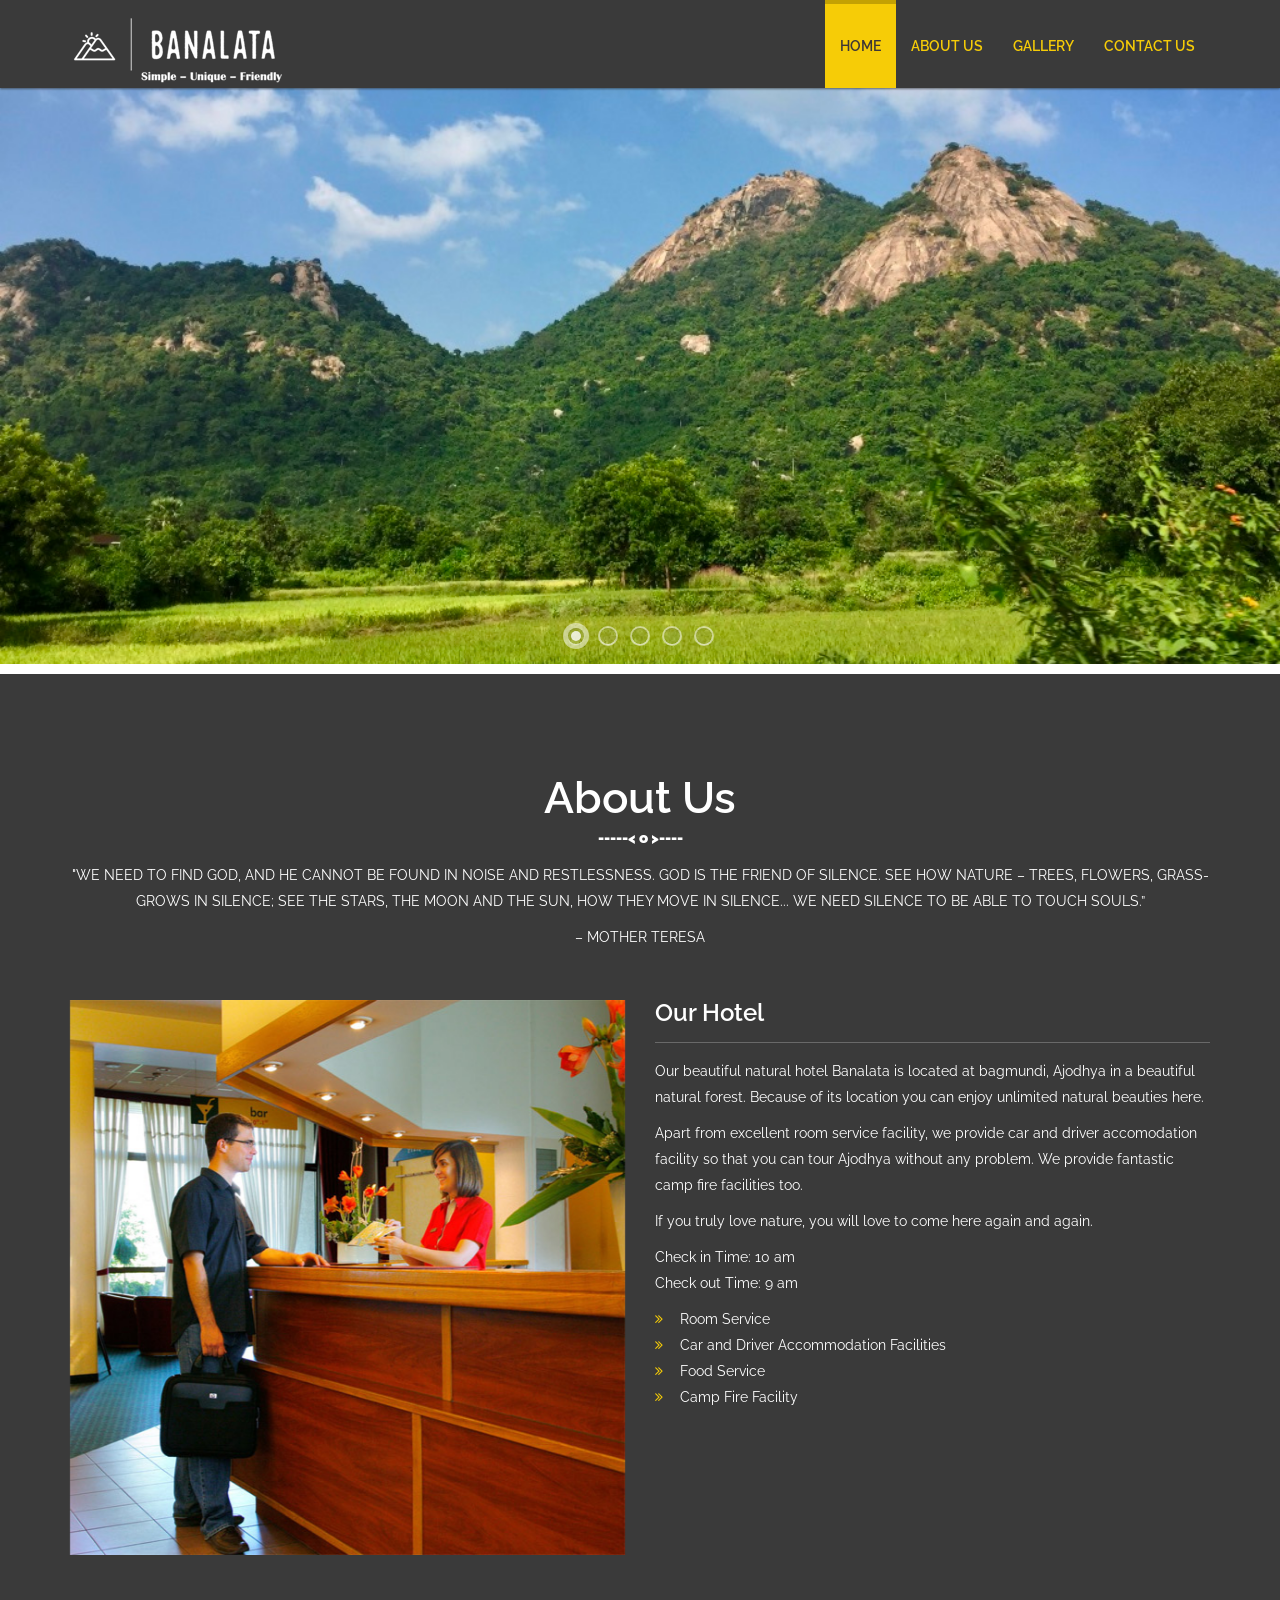
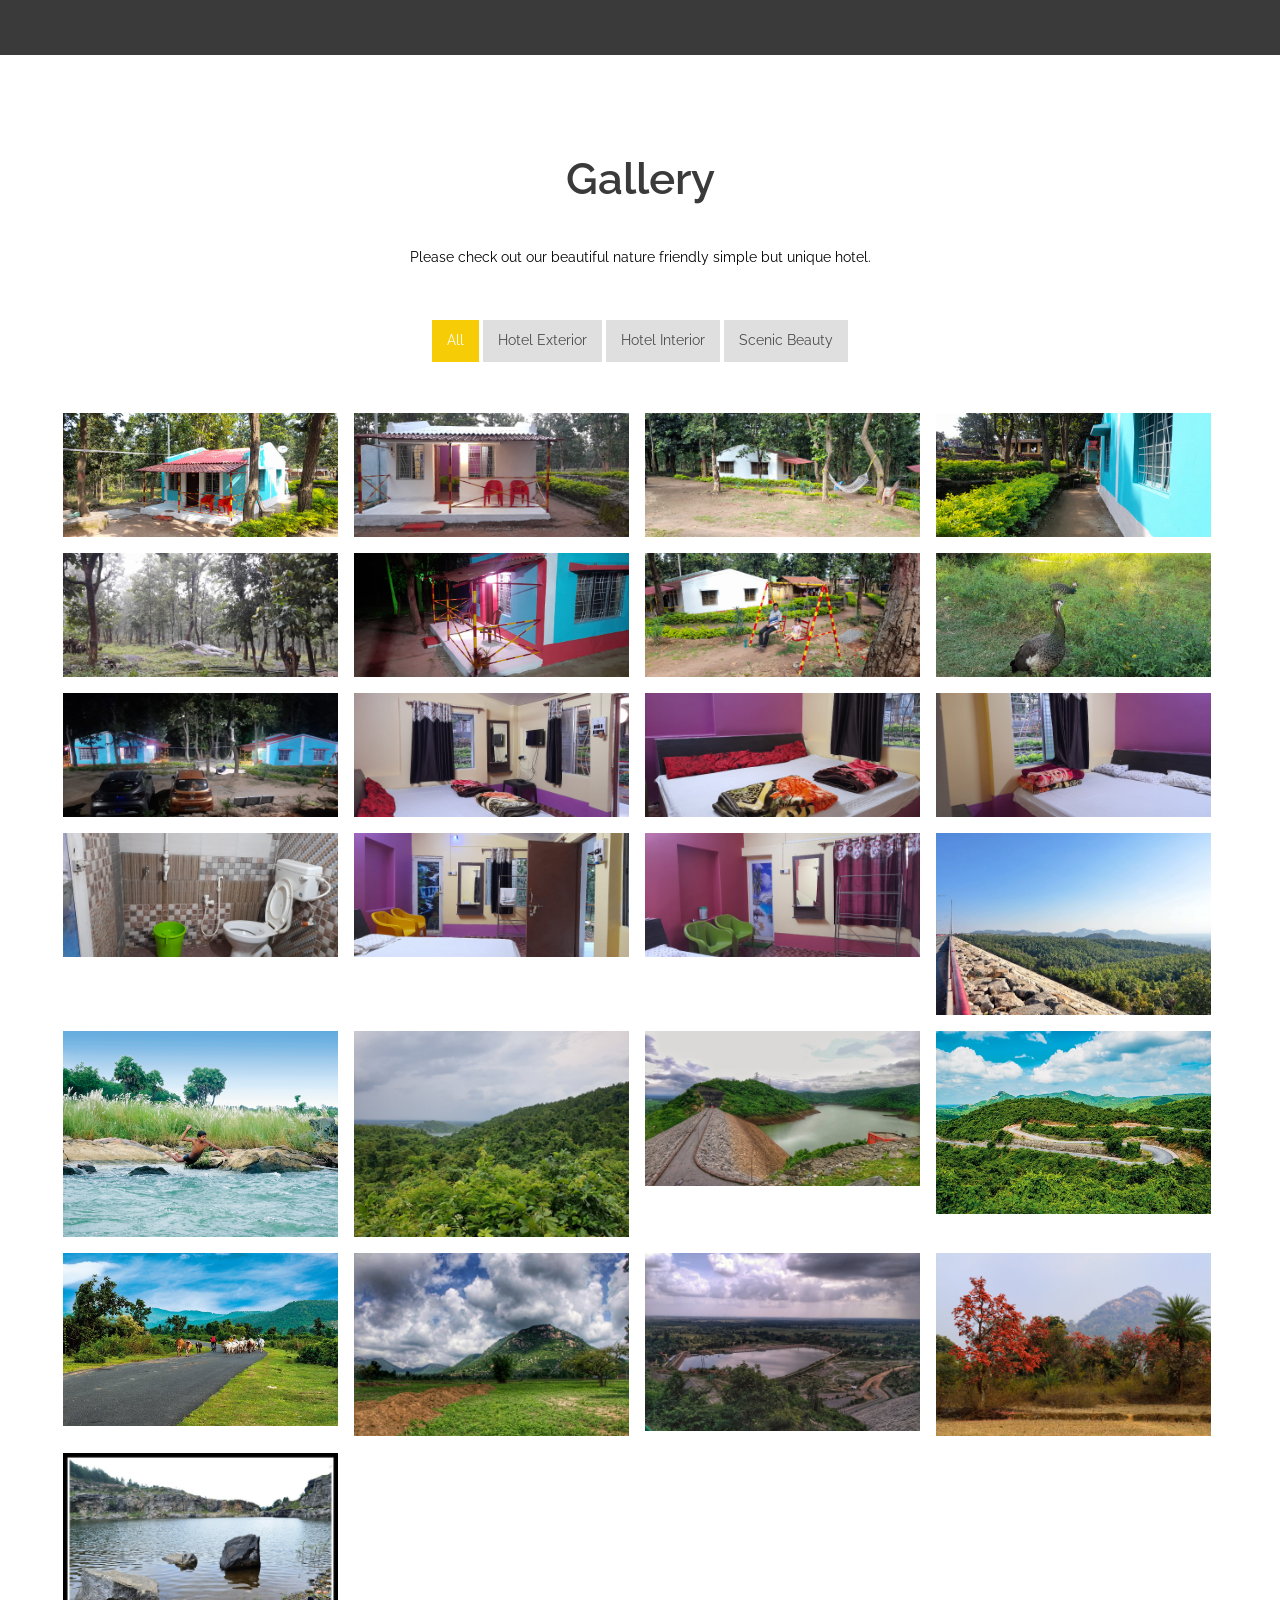
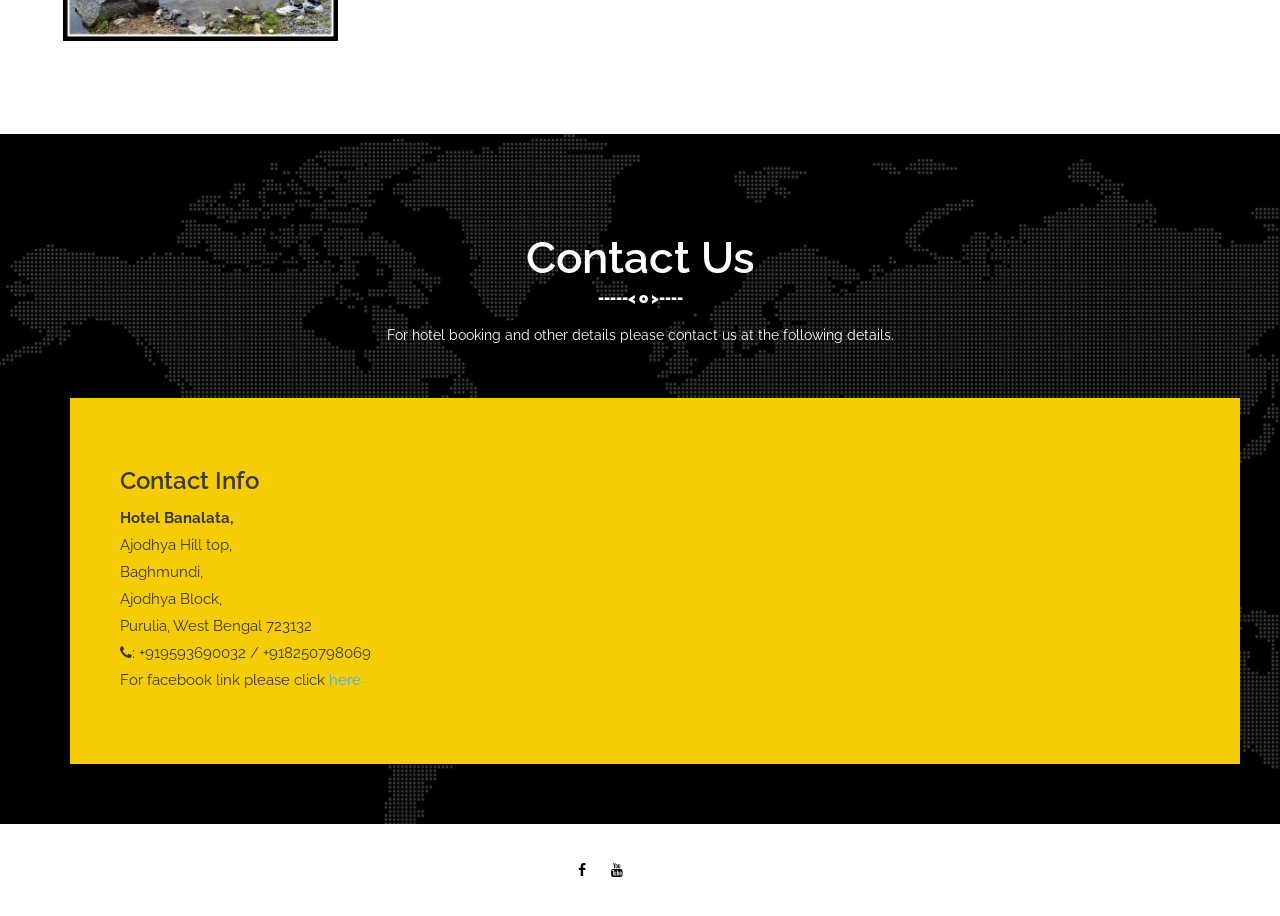
<file: index.html>
<!DOCTYPE html>
<html lang="en">
<head>
    <meta charset="utf-8">
    <meta name="viewport" content="width=device-width, initial-scale=1.0">
    <meta name="description" content="">
    <meta name="author" content="webthemez">
    <title>Hotel Ajodhya Banalata</title>
	<!-- core CSS -->
    <link href="css/bootstrap.min.css" rel="stylesheet">
    <link href="css/font-awesome.min.css" rel="stylesheet">
    <link href="css/animate.min.css" rel="stylesheet"> 
    <link href="css/prettyPhoto.css" rel="stylesheet">
    <link href="css/styles.css" rel="stylesheet"> 
	
        <link rel="stylesheet" type="text/css" href="css/slider-style.css" />
        <link rel="stylesheet" type="text/css" href="css/slider-custom.css" />
		<script type="text/javascript" src="js/modernizr.custom.79639.js"></script>
    <!--[if lt IE 9]>
    <script src="js/html5shiv.js"></script>
    <script src="js/respond.min.js"></script>
    <![endif]-->       
    <link rel="shortcut icon" href="images/ico/favicon.ico"> 
</head> 

<body id="home">
    <header id="header">
        <nav id="main-nav" class="navbar navbar-default navbar-fixed-top" role="banner">
            <div class="container">
                <div class="navbar-header">
                    <button type="button" class="navbar-toggle" data-toggle="collapse" data-target=".navbar-collapse">
                        <span class="sr-only">Toggle navigation</span>
                        <span class="icon-bar"></span>
                        <span class="icon-bar"></span>
                        <span class="icon-bar"></span>
                    </button>
                    <a class="navbar-brand" href="index.html"><img src="images/logo.png" alt="logo"></a>
                </div>
				
                <div class="collapse navbar-collapse navbar-right">
                    <ul class="nav navbar-nav">
                        <li class="scroll active"><a href="#home">Home</a></li> 
						<li class="scroll"><a href="#about">About us</a></li>						
						<li class="scroll"><a href="#portfolio">Gallery</a></li>
                        <!--li class="scroll"><a href="#services">Services</a></li-->
                         
                        <!--li class="scroll"><a href="#our-team">Our Team</a></li-->						
                        <!--li class="scroll"><a href="#pricing">Pricing</a></li-->
                        <li class="scroll"><a href="#contact-us">Contact us</a></li>                        
                    </ul>
                </div>
            </div><!--/.container-->
        </nav><!--/nav-->
    </header><!--/header-->

    <section class="demo-2">
           <div id="slider" class="sl-slider-wrapper">

				<div class="sl-slider">
				 
					<div class="sl-slide" data-orientation="horizontal" data-slice1-rotation="-25" data-slice2-rotation="-25" data-slice1-scale="2" data-slice2-scale="2">
						<div class="sl-slide-inner">
							<div class="bg-img bg-img-1"></div>
							 
						</div>
					</div>
					
					<div class="sl-slide" data-orientation="vertical" data-slice1-rotation="10" data-slice2-rotation="-15" data-slice1-scale="1.5" data-slice2-scale="1.5">
						<div class="sl-slide-inner">
							<div class="bg-img bg-img-2"></div>
							 
						</div>
					</div>
					 
					<div class="sl-slide" data-orientation="horizontal" data-slice1-rotation="3" data-slice2-rotation="3" data-slice1-scale="2" data-slice2-scale="1">
						<div class="sl-slide-inner">
							<div class="bg-img bg-img-3"></div>
							 
						</div>
					</div>

					<div class="sl-slide" data-orientation="vertical" data-slice1-rotation="10" data-slice2-rotation="-15" data-slice1-scale="1.5" data-slice2-scale="1.5">
						<div class="sl-slide-inner">
							<div class="bg-img bg-img-4"></div>
							 
						</div>
					</div>

					<div class="sl-slide" data-orientation="horizontal" data-slice1-rotation="-25" data-slice2-rotation="-25" data-slice1-scale="2" data-slice2-scale="2">
						<div class="sl-slide-inner">
							<div class="bg-img bg-img-5"></div>
							 
						</div>
					</div>	
				</div><!-- /sl-slider -->

				<nav id="nav-dots" class="nav-dots">
					<span class="nav-dot-current"></span>
					<span></span>
					<span></span>
					<span></span>
					<span></span> 
				</nav>

			</div><!-- /slider-wrapper -->

    </section><!--/#main-slider-->

 <!--section id="services" >
        <div class="container">

            <div class="section-header">
                <h2 class="section-title wow fadeInDown">Our Services</h2>
                <p class="wow fadeInDown">Lorem ipsum dolor sit amet, consectetur adipiscing elit. Praesent eget risus vitae massa <br> semper aliquam quis mattis quam.</p>
            </div>

            <div class="row">
                <div class="features">
                    <div class="col-md-4 col-sm-6 wow fadeInUp" data-wow-duration="300ms" data-wow-delay="0ms">
                        <div class="media service-box">
                            <div class="pull-left">
                                <i class="fa fa-futbol-o"></i>
                            </div>
                            <div class="media-body">
                                <h4 class="media-heading">Restaurant & Bar</h4>
                                <p>Backed by some of the biggest names in the industry, Firefox OS is an open platform that fosters greater</p>
                            </div>
                        </div>
                    </div>

                    <div class="col-md-4 col-sm-6 wow fadeInUp" data-wow-duration="300ms" data-wow-delay="100ms">
                        <div class="media service-box">
                            <div class="pull-left">
                                <i class="fa fa-compass"></i>
                            </div>
                            <div class="media-body">
                                <h4 class="media-heading">Luxurious Rooms</h4>
                                <p>Backed by some of the biggest names in the industry, Firefox OS is an open platform that fosters greater</p>
                            </div>
                        </div>
                    </div>

                    <div class="col-md-4 col-sm-6 wow fadeInUp" data-wow-duration="300ms" data-wow-delay="200ms">
                        <div class="media service-box">
                            <div class="pull-left">
                                <i class="fa fa-database"></i>
                            </div>
                            <div class="media-body">
                                <h4 class="media-heading">Banquet </h4>
                                <p>Morbi vitae tortor tempus, placerat leo et, suscipit lectus. Phasellus ut euismod massa, eu eleifend ipsum.</p>
                            </div>
                        </div>
                    </div>
                
                    <div class="col-md-4 col-sm-6 wow fadeInUp" data-wow-duration="300ms" data-wow-delay="300ms">
                        <div class="media service-box">
                            <div class="pull-left">
                                <i class="fa fa-bar-chart"></i>
                            </div>
                            <div class="media-body">
                                <h4 class="media-heading">Wi-Fi Internet</h4>
                                <p>Morbi vitae tortor tempus, placerat leo et, suscipit lectus. Phasellus ut euismod massa, eu eleifend ipsum.</p>
                            </div>
                        </div>
                    </div>

                    <div class="col-md-4 col-sm-6 wow fadeInUp" data-wow-duration="300ms" data-wow-delay="400ms">
                        <div class="media service-box">
                            <div class="pull-left">
                                <i class="fa fa-paper-plane-o"></i>
                            </div>
                            <div class="media-body">
                                <h4 class="media-heading">24/7 Service</h4>
                                <p>Morbi vitae tortor tempus, placerat leo et, suscipit lectus. Phasellus ut euismod massa, eu eleifend ipsum.</p>
                            </div>
                        </div>
                    </div>

                    <div class="col-md-4 col-sm-6 wow fadeInUp" data-wow-duration="300ms" data-wow-delay="500ms">
                        <div class="media service-box">
                            <div class="pull-left">
                                <i class="fa fa-bullseye"></i>
                            </div>
                            <div class="media-body">
                                <h4 class="media-heading">Room Service</h4>
                                <p>Morbi vitae tortor tempus, placerat leo et, suscipit lectus. Phasellus ut euismod massa, eu eleifend ipsum.</p>
                            </div>
                        </div>
                    </div>
                </div>
            </div>
        </div>
    </section-->

  
 <section id="about">
        <div class="container">

            <div class="section-header">
                <h2 class="section-title wow fadeInDown">About Us</h2>
                <p class="wow fadeInDown">"WE NEED TO FIND GOD, AND HE CANNOT BE FOUND IN NOISE AND RESTLESSNESS. GOD IS THE FRIEND OF SILENCE. SEE HOW NATURE – TREES, FLOWERS, GRASS- GROWS IN SILENCE; SEE THE STARS, THE MOON AND THE SUN, HOW THEY MOVE IN SILENCE... WE NEED SILENCE TO BE ABLE TO TOUCH SOULS.” </p>
				<p>– MOTHER TERESA </p>
            </div>

            <div class="row">
                <div class="col-sm-6 wow fadeInLeft">
                  <img class="img-responsive" src="images/about.jpg" alt="">
                </div>

                <div class="col-sm-6 wow fadeInRight">
                    <h3 class="column-title">Our Hotel</h3>
                    <p>Our beautiful natural hotel Banalata is located at bagmundi, Ajodhya in a beautiful natural forest. Because of its location you can enjoy unlimited natural beauties here.</p>
 <p>Apart from excellent room service facility, we provide car and driver accomodation facility so that you can tour Ajodhya without any problem. We provide fantastic camp fire facilities too.</p>
 <p> If you truly love nature, you will love to come here again and again.</p>
 <p> Check in Time: 10 am<br>Check out Time: 9 am</p>
 
<ul class="listarrow">
<li><i class="fa fa-angle-double-right"></i>Room Service</li>
<li><i class="fa fa-angle-double-right"></i>Car and Driver Accommodation Facilities</li> 
<li><i class="fa fa-angle-double-right"></i>Food Service</li>
<li><i class="fa fa-angle-double-right"></i>Camp Fire Facility</li>
</ul> 

                </div>
            </div>
        </div>
    </section><!--/#about-->
<!--section id="hero-action-section" class="hero-action-section">
		
		<div class="container ow-section">
			<h3 class="hero-action-subtitle">We Design your Awesome Dreams</h3>
			<h4 class="hero-action-title">Phasellus ut euismod massa, eu eleifend</h4>
			<p class="hero-action-description">Lorem ipsum dolor sit amet, consectetur adipiscing elit. Praesent eget risus vitae massa semper aliquam quis mattis quam. Morbi vitae tortor tempus, placerat leo et.
			</p>
			<p><a href="#" class="get-started">Get It Now!!</a></p>
		</div>
	</section-->
     <!--section id="our-team">
        <div class="container">
            <div class="section-header">
                <h2 class="section-title wow fadeInDown">
OUR TRAINERS
</h2>
<p class="wow fadeInDown">Lorem ipsum dolor sit amet, consectetur adipiscing elit. Praesent eget risus vitae massa <br> semper aliquam quis mattis quam.</p> 
            </div>
			
			 	
            <div class="row text-center">
                <div class="col-md-3 col-sm-6 col-xs-12">
                    <div class="team-member wow fadeInUp" data-wow-duration="400ms" data-wow-delay="0ms">
                        <div class="team-img">
                            <img class="img-responsive" src="images/team/01.jpg" alt="">
                        </div>
                        <div class="team-info">
                            <h3>Micky Deo</h3>
                            <span>Founder</span> 
                        </div> 
                        <ul class="social-icons">
                            <li><a href="#"><i class="fa fa-facebook"></i></a></li>
                            <li><a href="#"><i class="fa fa-twitter"></i></a></li>
                            <li><a href="#"><i class="fa fa-google-plus"></i></a></li>
                            <li><a href="#"><i class="fa fa-linkedin"></i></a></li>
                        </ul>
                    </div>
                </div>
                <div class="col-md-3 col-sm-6 col-xs-12">
                    <div class="team-member wow fadeInUp" data-wow-duration="400ms" data-wow-delay="100ms">
                        <div class="team-img">
                            <img class="img-responsive" src="images/team/02.jpg" alt="">
                        </div>
                        <div class="team-info">
                            <h3>Mike Timobbs</h3>
                            <span>President</span> 
                        </div> 
                        <ul class="social-icons">
                            <li><a href="#"><i class="fa fa-facebook"></i></a></li>
                            <li><a href="#"><i class="fa fa-twitter"></i></a></li>
                            <li><a href="#"><i class="fa fa-google-plus"></i></a></li>
                            <li><a href="#"><i class="fa fa-linkedin"></i></a></li>
                        </ul>
                    </div>
                </div>
                <div class="col-md-3 col-sm-6 col-xs-12">
                    <div class="team-member wow fadeInUp" data-wow-duration="400ms" data-wow-delay="200ms">
                        <div class="team-img">
                            <img class="img-responsive" src="images/team/03.jpg" alt="">
                        </div>
                        <div class="team-info">
                            <h3>Remo Silvaus</h3>
                            <span>Sr. Manager</span> 
                        </div> 
                        <ul class="social-icons">
                            <li><a href="#"><i class="fa fa-facebook"></i></a></li>
                            <li><a href="#"><i class="fa fa-twitter"></i></a></li>
                            <li><a href="#"><i class="fa fa-google-plus"></i></a></li>
                            <li><a href="#"><i class="fa fa-linkedin"></i></a></li>
                        </ul>
                    </div>
                </div>
                <div class="col-md-3 col-sm-6 col-xs-12">
                    <div class="team-member wow fadeInUp" data-wow-duration="400ms" data-wow-delay="300ms">
                        <div class="team-img">
                            <img class="img-responsive" src="images/team/04.jpg" alt="">
                        </div>
                        <div class="team-info">
                            <h3>Niscal Deon</h3>
                            <span>Manager</span> 
                        </div> 
                        <ul class="social-icons">
                            <li><a href="#"><i class="fa fa-facebook"></i></a></li>
                            <li><a href="#"><i class="fa fa-twitter"></i></a></li>
                            <li><a href="#"><i class="fa fa-google-plus"></i></a></li>
                            <li><a href="#"><i class="fa fa-linkedin"></i></a></li>
                        </ul>
                    </div>
                </div>
            </div>

        </div>
    </section--><!--/#our-team-->
	
	
   <!--section class="testimonial-area" id="testimonial">
			<div class="container">
				<div class="section-header">
                <h2 class="section-title wow fadeInDown">What our customers says</h2>
                <p class="wow fadeInDown">Lorem ipsum dolor sit amet, consectetur adipiscing elit. Praesent eget risus vitae massa <br> semper aliquam quis mattis quam.</p>
            </div>
				<div class="row">
					<div class="col-md-4">
						<div class="single-testimonial animate_fade_in" style="opacity: 1; right: 0px;">
							<div class="row">
								<div class="col-xs-12">
									<blockquote>Sontrary to popular belief, Lorem Ipsuis no simply random text. It has roots in a piece of classical Layears old. belief, Lorem Ipsuis not simply</blockquote>
								</div>
							</div>
							<div class="row">
								<div class="col-xs-3">
									<img src="images/pic1.jpg" alt="client">
								</div>
								<div class="col-xs-9 half-gutter">
									<h5>John Bond</h5>
									<h6>Lorem Ipsuis simply</h6>
								</div>
							</div>
						</div>
					</div>
					<div class="col-md-4">
						<div class="single-testimonial animate_fade_in" style="opacity: 1; right: 0px;">
							<div class="row">
								<div class="col-xs-12">
									<blockquote>Tontrary to popular belief, Lorem Ipsuis no simply random text. It has roots in a piece of classical Layears old. belief, Lorem Ipsuis not simply</blockquote>
								</div>
							</div>
							<div class="row">
								<div class="col-xs-3">
									<img src="images/pic2.jpg" alt="client">
								</div>
								<div class="col-xs-9 half-gutter">
									<h5>John Bond</h5>
									<h6>Lorem Ipsuis simply</h6>
								</div>
							</div>
						</div>
					</div>
					<div class="col-md-4">
						<div class="single-testimonial animate_fade_in" style="opacity: 1; right: 0px;">
							<div class="row">
								<div class="col-xs-12">
									<blockquote>Aontrary to popular belief, Lorem Ipsuis no simply random text. It has roots in a piece of classical Layears old. belief, Lorem Ipsuis not simply</blockquote>
								</div>
							</div>
							<div class="row">
								<div class="col-xs-3">
									<img src="images/pic1.jpg" alt="client">
								</div>
								<div class="col-xs-9 half-gutter">
									<h5>John Bond</h5>
									<h6>Lorem Ipsuis simply</h6>
								</div>
							</div>
						</div>
					</div>
				</div>
			</div>
		</section-->
   
  <section id="portfolio">
        <div class="container">
            <div class="section-header">
                <h2 class="section-title wow fadeInDown">Gallery</h2>
                <p class="wow fadeInDown">Please check out our beautiful nature friendly simple but unique hotel.</p>
            </div>

            <div class="text-center">
                <ul class="portfolio-filter">
                    <li><a class="active" href="#" data-filter="*">All</a></li>
                    <li><a href="#" data-filter=".exterior">Hotel Exterior</a></li>
                    <li><a href="#" data-filter=".interior">Hotel Interior</a></li>
                    <li><a href="#" data-filter=".scenic">Scenic Beauty</a></li>
					<!--li><a href="#" data-filter=".tent">Tent</a></li-->
                </ul><!--/#portfolio-filter-->
            </div>

            <div class="portfolio-items">
                <div class="portfolio-item exterior">
                    <div class="portfolio-item-inner">
                        <img class="img-responsive" src="images/portfolio/Exterior/ext1.jpeg" alt="">
                        <div class="portfolio-info"> 
                            <a class="preview" href="images/portfolio/Exterior/ext1.jpeg" rel="prettyPhoto"><i class="fa fa-eye"></i></a>
                        </div>
                    </div>
                </div><!--/.portfolio-item-->
				
				<div class="portfolio-item exterior">
                    <div class="portfolio-item-inner">
                        <img class="img-responsive" src="images/portfolio/Exterior/ext2.jpeg" alt="">
                        <div class="portfolio-info"> 
                            <a class="preview" href="images/portfolio/Exterior/ext2.jpeg" rel="prettyPhoto"><i class="fa fa-eye"></i></a>
                        </div>
                    </div>
                </div><!--/.portfolio-item-->

                <div class="portfolio-item exterior">
                    <div class="portfolio-item-inner">
                        <img class="img-responsive" src="images/portfolio/Exterior/ext3.jpeg" alt="">
                        <div class="portfolio-info"> 
                            <a class="preview" href="images/portfolio/Exterior/ext3.jpeg" rel="prettyPhoto"><i class="fa fa-eye"></i></a>
                        </div>
                    </div>
                </div><!--/.portfolio-item-->

                <div class="portfolio-item exterior">
                    <div class="portfolio-item-inner">
                        <img class="img-responsive" src="images/portfolio/Exterior/ext4.jpeg" alt="">
                        <div class="portfolio-info"> 
                            <a class="preview" href="images/portfolio/Exterior/ext4.jpeg" rel="prettyPhoto"><i class="fa fa-eye"></i></a>
                        </div>
                    </div>
                </div><!--/.portfolio-item-->

                <div class="portfolio-item exterior">
                    <div class="portfolio-item-inner">
                        <img class="img-responsive" src="images/portfolio/Exterior/ext5.jpeg" alt="">
                        <div class="portfolio-info"> 
                            <a class="preview" href="images/portfolio/Exterior/ext5.jpeg" rel="prettyPhoto"><i class="fa fa-eye"></i></a>
                        </div>
                    </div>
                </div><!--/.portfolio-item-->

                <div class="portfolio-item exterior">
                    <div class="portfolio-item-inner">
                        <img class="img-responsive" src="images/portfolio/Exterior/ext6.jpeg" alt="">
                        <div class="portfolio-info"> 
                            <a class="preview" href="images/portfolio/Exterior/ext6.jpeg" rel="prettyPhoto"><i class="fa fa-eye"></i></a>
                        </div>
                    </div>
                </div><!--/.portfolio-item-->

                <div class="portfolio-item exterior">
                    <div class="portfolio-item-inner">
                        <img class="img-responsive" src="images/portfolio/Exterior/ext7.jpeg" alt="">
                        <div class="portfolio-info"> 
                            <a class="preview" href="images/portfolio/Exterior/ext7.jpeg" rel="prettyPhoto"><i class="fa fa-eye"></i></a>
                        </div>
                    </div>
                </div><!--/.portfolio-item-->

                <div class="portfolio-item exterior">
                    <div class="portfolio-item-inner">
                        <img class="img-responsive" src="images/portfolio/Exterior/ext8.jpeg" alt="">
                        <div class="portfolio-info"> 
                            <a class="preview" href="images/portfolio/Exterior/ext8.jpeg" rel="prettyPhoto"><i class="fa fa-eye"></i></a>
                        </div>
                    </div>
                </div><!--/.portfolio-item-->

                <div class="portfolio-item exterior">
                    <div class="portfolio-item-inner">
                        <img class="img-responsive" src="images/portfolio/Exterior/ext9.jpeg" alt="">
                        <div class="portfolio-info"> 
                            <a class="preview" href="images/portfolio/Exterior/ext9.jpeg" rel="prettyPhoto"><i class="fa fa-eye"></i></a>
                        </div>
                    </div>
                </div><!--/.portfolio-item-->

                <div class="portfolio-item interior">
                    <div class="portfolio-item-inner">
                        <img class="img-responsive" src="images/portfolio/Interior/int1.jpeg" alt="">
                        <div class="portfolio-info"> 
                            <a class="preview" href="images/portfolio/Interior/int1.jpeg" rel="prettyPhoto"><i class="fa fa-eye"></i></a>
                        </div>
                    </div>
                </div><!--/.portfolio-item-->

                <div class="portfolio-item interior">
                    <div class="portfolio-item-inner">
                        <img class="img-responsive" src="images/portfolio/Interior/int2.jpeg" alt="">
                        <div class="portfolio-info"> 
                            <a class="preview" href="images/portfolio/Interior/int2.jpeg" rel="prettyPhoto"><i class="fa fa-eye"></i></a>
                        </div>
                    </div>
                </div><!--/.portfolio-item-->

                <div class="portfolio-item interior">
                    <div class="portfolio-item-inner">
                        <img class="img-responsive" src="images/portfolio/Interior/int3.jpeg" alt="">
                        <div class="portfolio-info"> 
                            <a class="preview" href="images/portfolio/Interior/int3.jpeg" rel="prettyPhoto"><i class="fa fa-eye"></i></a>
                        </div>
                    </div>
                </div><!--/.portfolio-item-->

                <div class="portfolio-item interior">
                    <div class="portfolio-item-inner">
                        <img class="img-responsive" src="images/portfolio/Interior/int4.jpeg" alt="">
                        <div class="portfolio-info"> 
                            <a class="preview" href="images/portfolio/Interior/int4.jpeg" rel="prettyPhoto"><i class="fa fa-eye"></i></a>
                        </div>
                    </div>
                </div><!--/.portfolio-item-->

                <div class="portfolio-item interior">
                    <div class="portfolio-item-inner">
                        <img class="img-responsive" src="images/portfolio/Interior/int5.jpeg" alt="">
                        <div class="portfolio-info"> 
                            <a class="preview" href="images/portfolio/Interior/int5.jpeg" rel="prettyPhoto"><i class="fa fa-eye"></i></a>
                        </div>
                    </div>
                </div><!--/.portfolio-item-->

                <div class="portfolio-item interior">
                    <div class="portfolio-item-inner">
                        <img class="img-responsive" src="images/portfolio/Interior/int6.jpeg" alt="">
                        <div class="portfolio-info"> 
                            <a class="preview" href="images/portfolio/Interior/int6.jpeg" rel="prettyPhoto"><i class="fa fa-eye"></i></a>
                        </div>
                    </div>
                </div><!--/.portfolio-item-->

                

                <div class="portfolio-item scenic">
                    <div class="portfolio-item-inner">
                        <img class="img-responsive" src="images/portfolio/scene/sce1.jpg" alt="">
                        <div class="portfolio-info"> 
                            <a class="preview" href="images/portfolio/scene/sce1.jpg" rel="prettyPhoto"><i class="fa fa-eye"></i></a>
                        </div>
                    </div>
                </div><!--/.portfolio-item-->

                <div class="portfolio-item scenic">
                    <div class="portfolio-item-inner">
                        <img class="img-responsive" src="images/portfolio/scene/sce2.jpg" alt="">
                        <div class="portfolio-info"> 
                            <a class="preview" href="images/portfolio/scene/sce3.jpg" rel="prettyPhoto"><i class="fa fa-eye"></i></a>
                        </div>
                    </div>
                </div><!--/.portfolio-item-->

                <div class="portfolio-item scenic">
                    <div class="portfolio-item-inner">
                        <img class="img-responsive" src="images/portfolio/scene/sce4.jpg" alt="">
                        <div class="portfolio-info"> 
                            <a class="preview" href="images/portfolio/scene/sce4.jpg" rel="prettyPhoto"><i class="fa fa-eye"></i></a>
                        </div>
                    </div>
                </div><!--/.portfolio-item-->

                <div class="portfolio-item scenic">
                    <div class="portfolio-item-inner">
                        <img class="img-responsive" src="images/portfolio/scene/sce5.jpg" alt="">
                        <div class="portfolio-info"> 
                            <a class="preview" href="images/portfolio/scene/sce5.jpg" rel="prettyPhoto"><i class="fa fa-eye"></i></a>
                        </div>
                    </div>
                </div><!--/.portfolio-item-->

                <div class="portfolio-item scenic">
                    <div class="portfolio-item-inner">
                        <img class="img-responsive" src="images/portfolio/scene/sce3.jpg" alt="">
                        <div class="portfolio-info"> 
                            <a class="preview" href="images/portfolio/scene/sce3.jpg" rel="prettyPhoto"><i class="fa fa-eye"></i></a>
                        </div>
                    </div>
                </div><!--/.portfolio-item-->

                <div class="portfolio-item scenic">
                    <div class="portfolio-item-inner">
                        <img class="img-responsive" src="images/portfolio/scene/sce6.jpg" alt="">
                        <div class="portfolio-info"> 
                            <a class="preview" href="images/portfolio/scene/sce6.jpg" rel="prettyPhoto"><i class="fa fa-eye"></i></a>
                        </div>
                    </div>
                </div><!--/.portfolio-item-->

                <div class="portfolio-item scenic">
                    <div class="portfolio-item-inner">
                        <img class="img-responsive" src="images/portfolio/scene/sce7.jpg" alt="">
                        <div class="portfolio-info"> 
                            <a class="preview" href="images/portfolio/scene/sce7.jpg" rel="prettyPhoto"><i class="fa fa-eye"></i></a>
                        </div>
                    </div>
                </div><!--/.portfolio-item-->

                <div class="portfolio-item scenic">
                    <div class="portfolio-item-inner">
                        <img class="img-responsive" src="images/portfolio/scene/sce8.jpg" alt="">
                        <div class="portfolio-info"> 
                            <a class="preview" href="images/portfolio/scene/sce8.jpg" rel="prettyPhoto"><i class="fa fa-eye"></i></a>
                        </div>
                    </div>
                </div><!--/.portfolio-item-->

                <div class="portfolio-item scenic">
                    <div class="portfolio-item-inner">
                        <img class="img-responsive" src="images/portfolio/scene/sce9.jpg" alt="">
                        <div class="portfolio-info"> 
                            <a class="preview" href="images/portfolio/scene/sce9.jpg" rel="prettyPhoto"><i class="fa fa-eye"></i></a>
                        </div>
                    </div>
                </div><!--/.portfolio-item-->

                <div class="portfolio-item scenic">
                    <div class="portfolio-item-inner">
                        <img class="img-responsive" src="images/portfolio/scene/sce10.jpg" alt="">
                        <div class="portfolio-info"> 
                            <a class="preview" href="images/portfolio/scene/sce10.jpg" rel="prettyPhoto"><i class="fa fa-eye"></i></a>
                        </div>
                    </div>
                </div><!--/.portfolio-item-->

                
            </div>
        </div><!--/.container-->
    </section><!--/#portfolio-->

    <!--section id="pricing">
        <div class="container">
            <div class="section-header">
                <h2 class="section-title wow fadeInDown">Pricing</h2>
                <p class="wow fadeInDown">Lorem ipsum dolor sit amet, consectetur adipiscing elit. Praesent eget risus vitae massa <br> semper aliquam quis mattis quam.</p>
            </div>

            <div class="row">
                <div class="col-md-3 col-sm-6 col-xs-12">
                    <div class="wow zoomIn" data-wow-duration="400ms" data-wow-delay="0ms">
                        <ul class="pricing">
                            <li class="plan-header">
                                <div class="price-duration">
                                    <span class="price">
                                        $45
                                    </span>
                                    <span class="duration">
                                        per month
                                    </span>
                                </div>

                                <div class="plan-name">
                                    Basic
                                </div>
                            </li>
                            <li><strong>1</strong> DOMAIN</li>
                            <li><strong>100GB</strong> DISK SPACE</li>
                            <li><strong>UNLIMITED</strong> BANDWIDTH</li>
                            <li>SHARED SSL CERTIFICATE</li>
                            <li><strong>10</strong> EMAIL ADDRESS</li>
                            <li><strong>24/7</strong> SUPPORT</li>
                            <li class="plan-purchase"><a class="btn btn-primary" href="#">Get It Now!</a></li>
                        </ul>
                    </div>
                </div>
                <div class="col-md-3 col-sm-6 col-xs-12">
                    <div class="wow zoomIn" data-wow-duration="400ms" data-wow-delay="200ms">
                        <ul class="pricing featured">
                            <li class="plan-header">
                                <div class="price-duration">
                                    <span class="price">
                                        $85
                                    </span>
                                    <span class="duration">
                                        per month
                                    </span>
                                </div>

                                <div class="plan-name">
                                    Bronze
                                </div>
                            </li>
                            <li><strong>5</strong> DOMAIN</li>
                            <li><strong>500GB</strong> DISK SPACE</li>
                            <li><strong>UNLIMITED</strong> BANDWIDTH</li>
                            <li>SHARED SSL CERTIFICATE</li>
                            <li><strong>30</strong> EMAIL ADDRESS</li>
                            <li><strong>24/7</strong> SUPPORT</li>
                            <li class="plan-purchase"><a class="btn btn-primary" href="#">Get It Now!</a></li>
                        </ul>
                    </div>
                </div>
                <div class="col-md-3 col-sm-6 col-xs-12">
                    <div class="wow zoomIn" data-wow-duration="400ms" data-wow-delay="400ms">
                        <ul class="pricing">
                            <li class="plan-header">
                                <div class="price-duration">
                                    <span class="price">
                                        $125
                                    </span>
                                    <span class="duration">
                                        per month
                                    </span>
                                </div>

                                <div class="plan-name">
                                    Silver
                                </div>
                            </li>
                            <li><strong>10</strong> DOMAIN</li>
                            <li><strong>2GB</strong> DISK SPACE</li>
                            <li><strong>UNLIMITED</strong> BANDWIDTH</li>
                            <li>SHARED SSL CERTIFICATE</li>
                            <li><strong>50</strong> EMAIL ADDRESS</li>
                            <li><strong>24/7</strong> SUPPORT</li>
                            <li class="plan-purchase"><a class="btn btn-primary" href="#">Get It Now!</a></li>
                        </ul>
                    </div>
                </div>
                <div class="col-md-3 col-sm-6 col-xs-12">
                    <div class="wow zoomIn" data-wow-duration="400ms" data-wow-delay="600ms">
                        <ul class="pricing">
                            <li class="plan-header">
                                <div class="price-duration">
                                    <span class="price">
                                        $185
                                    </span>
                                    <span class="duration">
                                        per month
                                    </span>
                                </div>

                                <div class="plan-name">
                                    Gold
                                </div>
                            </li>
                            <li><strong>15</strong> DOMAIN</li>
                            <li><strong>10GB</strong> DISK SPACE</li>
                            <li><strong>UNLIMITED</strong> BANDWIDTH</li>
                            <li>SHARED SSL CERTIFICATE</li>
                            <li><strong>100</strong> EMAIL ADDRESS</li>
                            <li><strong>24/7</strong> SUPPORT</li>
                            <li class="plan-purchase"><a class="btn btn-primary" href="#">Get It Now!</a></li>
                        </ul>
                    </div>
                </div>
            </div>
        </div>
    </section--><!--/#pricing-->
   
   

    <!--section id="business-stats">
        <div class="container">
            <div class="section-header">
                <h2 class="section-title wow fadeInDown">Hotel Report</h2>
                <p class="wow fadeInDown">Lorem ipsum dolor sit amet, consectetur adipiscing elit. Praesent eget risus vitae massa <br> semper aliquam quis mattis quam.</p>
            </div>

            <div class="row text-center">
                <div class="col-md-3 col-sm-6 col-xs-12">
                    <div class="wow fadeInUp" data-wow-duration="400ms" data-wow-delay="0ms">
                        <div class="business-stats" data-digit="6850" data-duration="1000"></div>
                        <strong>Customers</strong>
                    </div>
                </div>
                <div class="col-md-3 col-sm-6 col-xs-12">
                    <div class="wow fadeInUp" data-wow-duration="400ms" data-wow-delay="100ms">
                        <div class="business-stats" data-digit="1465" data-duration="1000"></div>
                        <strong>Rooms</strong>
                    </div>
                </div>
                <div class="col-md-3 col-sm-6 col-xs-12">
                    <div class="wow fadeInUp" data-wow-duration="400ms" data-wow-delay="200ms">
                        <div class="business-stats" data-digit="4325" data-duration="1000"></div>
                        <strong>Dishes</strong>
                    </div>
                </div>
                <div class="col-md-3 col-sm-6 col-xs-12">
                    <div class="wow fadeInUp" data-wow-duration="400ms" data-wow-delay="300ms">
                        <div class="business-stats" data-digit="2568" data-duration="1000"></div>
                        <strong>Parties</strong>
                    </div>
                </div>
            </div>
        </div>
    </section--><!--/#business-stats-->

  
  <section id="contact-us">
        <div class="container">
            <div class="section-header">
                <h2 class="section-title wow fadeInDown">Contact Us</h2>
                <p class="wow fadeInDown">For hotel booking and other details please contact us at the following details.</p>
            </div>
        </div>
  
        <div class="container">
            <div class="container contact-info">
                <div class="row">
				  <div class="col-sm-4 col-md-4">
                        <div class="contact-form">
                            <h3>Contact Info</h3>

                            <address>
                              <strong>Hotel Banalata,</strong><br>
                              Ajodhya Hill top,<br>
                              Baghmundi,<br>
                              Ajodhya Block,<br>
							  Purulia, West Bengal 723132<br>
                              <i class="fa fa-phone" aria-hidden="true"></i>: +919593690032 / +918250798069<br>
							  For facebook link please click <a href="https://www.facebook.com/pbsathi" target="_blank">here</a>
                            </address>
					</div></div>
                    <!--div class="col-sm-8 col-md-8">
                        <div class="contact-form">
                       
                            <form id="main-contact-form" name="contact-form" method="post" action="#">
                                <div class="form-group">
                                    <input type="text" name="name" class="form-control" placeholder="Name" required>
                                </div>
                                <div class="form-group">
                                    <input type="email" name="email" class="form-control" placeholder="Email" required>
                                </div>
                                <div class="form-group">
                                    <input type="text" name="subject" class="form-control" placeholder="Subject" required>
                                </div>
                                <div class="form-group">
                                    <textarea name="message" class="form-control" rows="8" placeholder="Message" required></textarea>
                                </div>
                                <button type="submit" class="btn btn-primary">Send Message</button>
                            </form>
                        </div>
                    </div-->
                </div>
            </div>
        </div>   
   </section><!--/#bottom-->

    <footer id="footer">
        <div class="container">
            <div class="row">
                
                <div class="col-sm-6">
                    <ul class="social-icons">
                        <li><a href="#"><i class="fa fa-facebook"></i></a></li>
                        <!--li><a href="#"><i class="fa fa-twitter"></i></a></li>
                        <li><a href="#"><i class="fa fa-google-plus"></i></a></li>
                        <li><a href="#"><i class="fa fa-linkedin"></i></a></li--> 
                        <li><a href="#"><i class="fa fa-youtube"></i></a></li>
                        <!--li><a href="#"><i class="fa fa-github"></i></a></li-->
                    </ul>
                </div>
            </div>
        </div>
    </footer><!--/#footer-->

    <script src="js/jquery.js"></script>
    <script src="js/bootstrap.min.js"></script> 
    <script src="js/mousescroll.js"></script>
    <script src="js/smoothscroll.js"></script>
    <script src="js/jquery.prettyPhoto.js"></script>
    <script src="js/jquery.isotope.min.js"></script>
    <script src="js/jquery.inview.min.js"></script>
    <script src="js/wow.min.js"></script>
	<script type="text/javascript" src="js/jquery.ba-cond.min.js"></script>
    <script type="text/javascript" src="js/jquery.slitslider.js"></script>
	<script type="text/javascript" src="js/slitslider-custom.js"></script>
    <script src="js/custom-scripts.js"></script>
</body>
</html>
</file>
<file: css/prettyPhoto.css>
div.pp_default .pp_top,div.pp_default .pp_top .pp_middle,div.pp_default .pp_top .pp_left,div.pp_default .pp_top .pp_right,div.pp_default .pp_bottom,div.pp_default .pp_bottom .pp_left,div.pp_default .pp_bottom .pp_middle,div.pp_default .pp_bottom .pp_right{height:13px}
div.pp_default .pp_top .pp_left{background:url(../images/prettyPhoto/default/sprite.png) -78px -93px no-repeat}
div.pp_default .pp_top .pp_middle{background:url(../images/prettyPhoto/default/sprite_x.png) top left repeat-x}
div.pp_default .pp_top .pp_right{background:url(../images/prettyPhoto/default/sprite.png) -112px -93px no-repeat}
div.pp_default .pp_content .ppt{color:#f8f8f8}
div.pp_default .pp_content_container .pp_left{background:url(../images/prettyPhoto/default/sprite_y.png) -7px 0 repeat-y;padding-left:13px}
div.pp_default .pp_content_container .pp_right{background:url(../images/prettyPhoto/default/sprite_y.png) top right repeat-y;padding-right:13px}
div.pp_default .pp_next:hover{background:url(../images/prettyPhoto/default/sprite_next.png) center right no-repeat;cursor:pointer}
div.pp_default .pp_previous:hover{background:url(../images/prettyPhoto/default/sprite_prev.png) center left no-repeat;cursor:pointer}
div.pp_default .pp_expand{background:url(../images/prettyPhoto/default/sprite.png) 0 -29px no-repeat;cursor:pointer;width:28px;height:28px}
div.pp_default .pp_expand:hover{background:url(../images/prettyPhoto/default/sprite.png) 0 -56px no-repeat;cursor:pointer}
div.pp_default .pp_contract{background:url(../images/prettyPhoto/default/sprite.png) 0 -84px no-repeat;cursor:pointer;width:28px;height:28px}
div.pp_default .pp_contract:hover{background:url(../images/prettyPhoto/default/sprite.png) 0 -113px no-repeat;cursor:pointer}
div.pp_default .pp_close{width:30px;height:30px;background:url(../images/prettyPhoto/default/sprite.png) 2px 1px no-repeat;cursor:pointer}
div.pp_default .pp_gallery ul li a{background:url(../images/prettyPhoto/default/default_thumb.png) center center #f8f8f8;border:1px solid #aaa}
div.pp_default .pp_social{margin-top:7px}
div.pp_default .pp_gallery a.pp_arrow_previous,div.pp_default .pp_gallery a.pp_arrow_next{position:static;left:auto}
div.pp_default .pp_nav .pp_play,div.pp_default .pp_nav .pp_pause{background:url(../images/prettyPhoto/default/sprite.png) -51px 1px no-repeat;height:30px;width:30px}
div.pp_default .pp_nav .pp_pause{background-position:-51px -29px}
div.pp_default a.pp_arrow_previous,div.pp_default a.pp_arrow_next{background:url(../images/prettyPhoto/default/sprite.png) -31px -3px no-repeat;height:20px;width:20px;margin:4px 0 0}
div.pp_default a.pp_arrow_next{left:52px;background-position:-82px -3px}
div.pp_default .pp_content_container .pp_details{margin-top:5px}
div.pp_default .pp_nav{clear:none;height:30px;width:110px;position:relative}
div.pp_default .pp_nav .currentTextHolder{font-family:Georgia;font-style:italic;color:#999;font-size:11px;left:75px;line-height:25px;position:absolute;top:2px;margin:0;padding:0 0 0 10px}
div.pp_default .pp_close:hover,div.pp_default .pp_nav .pp_play:hover,div.pp_default .pp_nav .pp_pause:hover,div.pp_default .pp_arrow_next:hover,div.pp_default .pp_arrow_previous:hover{opacity:0.7}
div.pp_default .pp_description{font-size:11px;font-weight:700;line-height:14px;margin:5px 50px 5px 0}
div.pp_default .pp_bottom .pp_left{background:url(../images/prettyPhoto/default/sprite.png) -78px -127px no-repeat}
div.pp_default .pp_bottom .pp_middle{background:url(../images/prettyPhoto/default/sprite_x.png) bottom left repeat-x}
div.pp_default .pp_bottom .pp_right{background:url(../images/prettyPhoto/default/sprite.png) -112px -127px no-repeat}
div.pp_default .pp_loaderIcon{background:url(../images/prettyPhoto/default/loader.gif) center center no-repeat}
div.light_rounded .pp_top .pp_left{background:url(../images/prettyPhoto/light_rounded/sprite.png) -88px -53px no-repeat}
div.light_rounded .pp_top .pp_right{background:url(../images/prettyPhoto/light_rounded/sprite.png) -110px -53px no-repeat}
div.light_rounded .pp_next:hover{background:url(../images/prettyPhoto/light_rounded/btnNext.png) center right no-repeat;cursor:pointer}
div.light_rounded .pp_previous:hover{background:url(../images/prettyPhoto/light_rounded/btnPrevious.png) center left no-repeat;cursor:pointer}
div.light_rounded .pp_expand{background:url(../images/prettyPhoto/light_rounded/sprite.png) -31px -26px no-repeat;cursor:pointer}
div.light_rounded .pp_expand:hover{background:url(../images/prettyPhoto/light_rounded/sprite.png) -31px -47px no-repeat;cursor:pointer}
div.light_rounded .pp_contract{background:url(../images/prettyPhoto/light_rounded/sprite.png) 0 -26px no-repeat;cursor:pointer}
div.light_rounded .pp_contract:hover{background:url(../images/prettyPhoto/light_rounded/sprite.png) 0 -47px no-repeat;cursor:pointer}
div.light_rounded .pp_close{width:75px;height:22px;background:url(../images/prettyPhoto/light_rounded/sprite.png) -1px -1px no-repeat;cursor:pointer}
div.light_rounded .pp_nav .pp_play{background:url(../images/prettyPhoto/light_rounded/sprite.png) -1px -100px no-repeat;height:15px;width:14px}
div.light_rounded .pp_nav .pp_pause{background:url(../images/prettyPhoto/light_rounded/sprite.png) -24px -100px no-repeat;height:15px;width:14px}
div.light_rounded .pp_arrow_previous{background:url(../images/prettyPhoto/light_rounded/sprite.png) 0 -71px no-repeat}
div.light_rounded .pp_arrow_next{background:url(../images/prettyPhoto/light_rounded/sprite.png) -22px -71px no-repeat}
div.light_rounded .pp_bottom .pp_left{background:url(../images/prettyPhoto/light_rounded/sprite.png) -88px -80px no-repeat}
div.light_rounded .pp_bottom .pp_right{background:url(../images/prettyPhoto/light_rounded/sprite.png) -110px -80px no-repeat}
div.dark_rounded .pp_top .pp_left{background:url(../images/prettyPhoto/dark_rounded/sprite.png) -88px -53px no-repeat}
div.dark_rounded .pp_top .pp_right{background:url(../images/prettyPhoto/dark_rounded/sprite.png) -110px -53px no-repeat}
div.dark_rounded .pp_content_container .pp_left{background:url(../images/prettyPhoto/dark_rounded/contentPattern.png) top left repeat-y}
div.dark_rounded .pp_content_container .pp_right{background:url(../images/prettyPhoto/dark_rounded/contentPattern.png) top right repeat-y}
div.dark_rounded .pp_next:hover{background:url(../images/prettyPhoto/dark_rounded/btnNext.png) center right no-repeat;cursor:pointer}
div.dark_rounded .pp_previous:hover{background:url(../images/prettyPhoto/dark_rounded/btnPrevious.png) center left no-repeat;cursor:pointer}
div.dark_rounded .pp_expand{background:url(../images/prettyPhoto/dark_rounded/sprite.png) -31px -26px no-repeat;cursor:pointer}
div.dark_rounded .pp_expand:hover{background:url(../images/prettyPhoto/dark_rounded/sprite.png) -31px -47px no-repeat;cursor:pointer}
div.dark_rounded .pp_contract{background:url(../images/prettyPhoto/dark_rounded/sprite.png) 0 -26px no-repeat;cursor:pointer}
div.dark_rounded .pp_contract:hover{background:url(../images/prettyPhoto/dark_rounded/sprite.png) 0 -47px no-repeat;cursor:pointer}
div.dark_rounded .pp_close{width:75px;height:22px;background:url(../images/prettyPhoto/dark_rounded/sprite.png) -1px -1px no-repeat;cursor:pointer}
div.dark_rounded .pp_description{margin-right:85px;color:#fff}
div.dark_rounded .pp_nav .pp_play{background:url(../images/prettyPhoto/dark_rounded/sprite.png) -1px -100px no-repeat;height:15px;width:14px}
div.dark_rounded .pp_nav .pp_pause{background:url(../images/prettyPhoto/dark_rounded/sprite.png) -24px -100px no-repeat;height:15px;width:14px}
div.dark_rounded .pp_arrow_previous{background:url(../images/prettyPhoto/dark_rounded/sprite.png) 0 -71px no-repeat}
div.dark_rounded .pp_arrow_next{background:url(../images/prettyPhoto/dark_rounded/sprite.png) -22px -71px no-repeat}
div.dark_rounded .pp_bottom .pp_left{background:url(../images/prettyPhoto/dark_rounded/sprite.png) -88px -80px no-repeat}
div.dark_rounded .pp_bottom .pp_right{background:url(../images/prettyPhoto/dark_rounded/sprite.png) -110px -80px no-repeat}
div.dark_rounded .pp_loaderIcon{background:url(../images/prettyPhoto/dark_rounded/loader.gif) center center no-repeat}
div.dark_square .pp_left,div.dark_square .pp_middle,div.dark_square .pp_right,div.dark_square .pp_content{background:#000}
div.dark_square .pp_description{color:#fff;margin:0 85px 0 0}
div.dark_square .pp_loaderIcon{background:url(../images/prettyPhoto/dark_square/loader.gif) center center no-repeat}
div.dark_square .pp_expand{background:url(../images/prettyPhoto/dark_square/sprite.png) -31px -26px no-repeat;cursor:pointer}
div.dark_square .pp_expand:hover{background:url(../images/prettyPhoto/dark_square/sprite.png) -31px -47px no-repeat;cursor:pointer}
div.dark_square .pp_contract{background:url(../images/prettyPhoto/dark_square/sprite.png) 0 -26px no-repeat;cursor:pointer}
div.dark_square .pp_contract:hover{background:url(../images/prettyPhoto/dark_square/sprite.png) 0 -47px no-repeat;cursor:pointer}
div.dark_square .pp_close{width:75px;height:22px;background:url(../images/prettyPhoto/dark_square/sprite.png) -1px -1px no-repeat;cursor:pointer}
div.dark_square .pp_nav{clear:none}
div.dark_square .pp_nav .pp_play{background:url(../images/prettyPhoto/dark_square/sprite.png) -1px -100px no-repeat;height:15px;width:14px}
div.dark_square .pp_nav .pp_pause{background:url(../images/prettyPhoto/dark_square/sprite.png) -24px -100px no-repeat;height:15px;width:14px}
div.dark_square .pp_arrow_previous{background:url(../images/prettyPhoto/dark_square/sprite.png) 0 -71px no-repeat}
div.dark_square .pp_arrow_next{background:url(../images/prettyPhoto/dark_square/sprite.png) -22px -71px no-repeat}
div.dark_square .pp_next:hover{background:url(../images/prettyPhoto/dark_square/btnNext.png) center right no-repeat;cursor:pointer}
div.dark_square .pp_previous:hover{background:url(../images/prettyPhoto/dark_square/btnPrevious.png) center left no-repeat;cursor:pointer}
div.light_square .pp_expand{background:url(../images/prettyPhoto/light_square/sprite.png) -31px -26px no-repeat;cursor:pointer}
div.light_square .pp_expand:hover{background:url(../images/prettyPhoto/light_square/sprite.png) -31px -47px no-repeat;cursor:pointer}
div.light_square .pp_contract{background:url(../images/prettyPhoto/light_square/sprite.png) 0 -26px no-repeat;cursor:pointer}
div.light_square .pp_contract:hover{background:url(../images/prettyPhoto/light_square/sprite.png) 0 -47px no-repeat;cursor:pointer}
div.light_square .pp_close{width:75px;height:22px;background:url(../images/prettyPhoto/light_square/sprite.png) -1px -1px no-repeat;cursor:pointer}
div.light_square .pp_nav .pp_play{background:url(../images/prettyPhoto/light_square/sprite.png) -1px -100px no-repeat;height:15px;width:14px}
div.light_square .pp_nav .pp_pause{background:url(../images/prettyPhoto/light_square/sprite.png) -24px -100px no-repeat;height:15px;width:14px}
div.light_square .pp_arrow_previous{background:url(../images/prettyPhoto/light_square/sprite.png) 0 -71px no-repeat}
div.light_square .pp_arrow_next{background:url(../images/prettyPhoto/light_square/sprite.png) -22px -71px no-repeat}
div.light_square .pp_next:hover{background:url(../images/prettyPhoto/light_square/btnNext.png) center right no-repeat;cursor:pointer}
div.light_square .pp_previous:hover{background:url(../images/prettyPhoto/light_square/btnPrevious.png) center left no-repeat;cursor:pointer}
div.facebook .pp_top .pp_left{background:url(../images/prettyPhoto/facebook/sprite.png) -88px -53px no-repeat}
div.facebook .pp_top .pp_middle{background:url(../images/prettyPhoto/facebook/contentPatternTop.png) top left repeat-x}
div.facebook .pp_top .pp_right{background:url(../images/prettyPhoto/facebook/sprite.png) -110px -53px no-repeat}
div.facebook .pp_content_container .pp_left{background:url(../images/prettyPhoto/facebook/contentPatternLeft.png) top left repeat-y}
div.facebook .pp_content_container .pp_right{background:url(../images/prettyPhoto/facebook/contentPatternRight.png) top right repeat-y}
div.facebook .pp_expand{background:url(../images/prettyPhoto/facebook/sprite.png) -31px -26px no-repeat;cursor:pointer}
div.facebook .pp_expand:hover{background:url(../images/prettyPhoto/facebook/sprite.png) -31px -47px no-repeat;cursor:pointer}
div.facebook .pp_contract{background:url(../images/prettyPhoto/facebook/sprite.png) 0 -26px no-repeat;cursor:pointer}
div.facebook .pp_contract:hover{background:url(../images/prettyPhoto/facebook/sprite.png) 0 -47px no-repeat;cursor:pointer}
div.facebook .pp_close{width:22px;height:22px;background:url(../images/prettyPhoto/facebook/sprite.png) -1px -1px no-repeat;cursor:pointer}
div.facebook .pp_description{margin:0 37px 0 0}
div.facebook .pp_loaderIcon{background:url(../images/prettyPhoto/facebook/loader.gif) center center no-repeat}
div.facebook .pp_arrow_previous{background:url(../images/prettyPhoto/facebook/sprite.png) 0 -71px no-repeat;height:22px;margin-top:0;width:22px}
div.facebook .pp_arrow_previous.disabled{background-position:0 -96px;cursor:default}
div.facebook .pp_arrow_next{background:url(../images/prettyPhoto/facebook/sprite.png) -32px -71px no-repeat;height:22px;margin-top:0;width:22px}
div.facebook .pp_arrow_next.disabled{background-position:-32px -96px;cursor:default}
div.facebook .pp_nav{margin-top:0}
div.facebook .pp_nav p{font-size:15px;padding:0 3px 0 4px}
div.facebook .pp_nav .pp_play{background:url(../images/prettyPhoto/facebook/sprite.png) -1px -123px no-repeat;height:22px;width:22px}
div.facebook .pp_nav .pp_pause{background:url(../images/prettyPhoto/facebook/sprite.png) -32px -123px no-repeat;height:22px;width:22px}
div.facebook .pp_next:hover{background:url(../images/prettyPhoto/facebook/btnNext.png) center right no-repeat;cursor:pointer}
div.facebook .pp_previous:hover{background:url(../images/prettyPhoto/facebook/btnPrevious.png) center left no-repeat;cursor:pointer}
div.facebook .pp_bottom .pp_left{background:url(../images/prettyPhoto/facebook/sprite.png) -88px -80px no-repeat}
div.facebook .pp_bottom .pp_middle{background:url(../images/prettyPhoto/facebook/contentPatternBottom.png) top left repeat-x}
div.facebook .pp_bottom .pp_right{background:url(../images/prettyPhoto/facebook/sprite.png) -110px -80px no-repeat}
div.pp_pic_holder a:focus{outline:none}
div.pp_overlay{background:#000;display:none;left:0;position:absolute;top:0;width:100%;z-index:9500}
div.pp_pic_holder{display:none;position:absolute;width:100px;z-index:10000}
.pp_content{height:40px;min-width:40px}
* html .pp_content{width:40px}
.pp_content_container{position:relative;text-align:left;width:100%}
.pp_content_container .pp_left{padding-left:20px}
.pp_content_container .pp_right{padding-right:20px}
.pp_content_container .pp_details{float:left;margin:10px 0 2px}
.pp_description{display:none;margin:0}
.pp_social{float:left;margin:0}
.pp_social .facebook{float:left;margin-left:5px;width:55px;overflow:hidden}
.pp_social .twitter{float:left}
.pp_nav{clear:right;float:left;margin:3px 10px 0 0}
.pp_nav p{float:left;white-space:nowrap;margin:2px 4px}
.pp_nav .pp_play,.pp_nav .pp_pause{float:left;margin-right:4px;text-indent:-10000px}
a.pp_arrow_previous,a.pp_arrow_next{display:block;float:left;height:15px;margin-top:3px;overflow:hidden;text-indent:-10000px;width:14px}
.pp_hoverContainer{position:absolute;top:0;width:100%;z-index:2000}
.pp_gallery{display:none;left:50%;margin-top:-50px;position:absolute;z-index:10000}
.pp_gallery div{float:left;overflow:hidden;position:relative}
.pp_gallery ul{float:left;height:35px;position:relative;white-space:nowrap;margin:0 0 0 5px;padding:0}
.pp_gallery ul a{border:1px rgba(0,0,0,0.5) solid;display:block;float:left;height:33px;overflow:hidden}
.pp_gallery ul a img{border:0}
.pp_gallery li{display:block;float:left;margin:0 5px 0 0;padding:0}
.pp_gallery li.default a{background:url(../images/prettyPhoto/facebook/default_thumbnail.gif) 0 0 no-repeat;display:block;height:33px;width:50px}
.pp_gallery .pp_arrow_previous,.pp_gallery .pp_arrow_next{margin-top:7px!important}
a.pp_next{background:url(../images/prettyPhoto/light_rounded/btnNext.png) 10000px 10000px no-repeat;display:block;float:right;height:100%;text-indent:-10000px;width:49%}
a.pp_previous{background:url(../images/prettyPhoto/light_rounded/btnNext.png) 10000px 10000px no-repeat;display:block;float:left;height:100%;text-indent:-10000px;width:49%}
a.pp_expand,a.pp_contract{cursor:pointer;display:none;height:20px;position:absolute;right:30px;text-indent:-10000px;top:10px;width:20px;z-index:20000}
a.pp_close{position:absolute;right:0;top:0;display:block;line-height:22px;text-indent:-10000px}
.pp_loaderIcon{display:block;height:24px;left:50%;position:absolute;top:50%;width:24px;margin:-12px 0 0 -12px}
#pp_full_res{line-height:1!important}
#pp_full_res .pp_inline{text-align:left}
#pp_full_res .pp_inline p{margin:0 0 15px}
div.ppt{color:#fff;display:none;font-size:17px;z-index:9999;margin:0 0 5px 15px}
div.pp_default .pp_content,div.light_rounded .pp_content{background-color:#fff}
div.pp_default #pp_full_res .pp_inline,div.light_rounded .pp_content .ppt,div.light_rounded #pp_full_res .pp_inline,div.light_square .pp_content .ppt,div.light_square #pp_full_res .pp_inline,div.facebook .pp_content .ppt,div.facebook #pp_full_res .pp_inline{color:#000}
div.pp_default .pp_gallery ul li a:hover,div.pp_default .pp_gallery ul li.selected a,.pp_gallery ul a:hover,.pp_gallery li.selected a{border-color:#fff}
div.pp_default .pp_details,div.light_rounded .pp_details,div.dark_rounded .pp_details,div.dark_square .pp_details,div.light_square .pp_details,div.facebook .pp_details{position:relative}
div.light_rounded .pp_top .pp_middle,div.light_rounded .pp_content_container .pp_left,div.light_rounded .pp_content_container .pp_right,div.light_rounded .pp_bottom .pp_middle,div.light_square .pp_left,div.light_square .pp_middle,div.light_square .pp_right,div.light_square .pp_content,div.facebook .pp_content{background:#fff}
div.light_rounded .pp_description,div.light_square .pp_description{margin-right:85px}
div.light_rounded .pp_gallery a.pp_arrow_previous,div.light_rounded .pp_gallery a.pp_arrow_next,div.dark_rounded .pp_gallery a.pp_arrow_previous,div.dark_rounded .pp_gallery a.pp_arrow_next,div.dark_square .pp_gallery a.pp_arrow_previous,div.dark_square .pp_gallery a.pp_arrow_next,div.light_square .pp_gallery a.pp_arrow_previous,div.light_square .pp_gallery a.pp_arrow_next{margin-top:12px!important}
div.light_rounded .pp_arrow_previous.disabled,div.dark_rounded .pp_arrow_previous.disabled,div.dark_square .pp_arrow_previous.disabled,div.light_square .pp_arrow_previous.disabled{background-position:0 -87px;cursor:default}
div.light_rounded .pp_arrow_next.disabled,div.dark_rounded .pp_arrow_next.disabled,div.dark_square .pp_arrow_next.disabled,div.light_square .pp_arrow_next.disabled{background-position:-22px -87px;cursor:default}
div.light_rounded .pp_loaderIcon,div.light_square .pp_loaderIcon{background:url(../images/prettyPhoto/light_rounded/loader.gif) center center no-repeat}
div.dark_rounded .pp_top .pp_middle,div.dark_rounded .pp_content,div.dark_rounded .pp_bottom .pp_middle{background:url(../images/prettyPhoto/dark_rounded/contentPattern.png) top left repeat}
div.dark_rounded .currentTextHolder,div.dark_square .currentTextHolder{color:#c4c4c4}
div.dark_rounded #pp_full_res .pp_inline,div.dark_square #pp_full_res .pp_inline{color:#fff}
.pp_top,.pp_bottom{height:20px;position:relative}
* html .pp_top,* html .pp_bottom{padding:0 20px}
.pp_top .pp_left,.pp_bottom .pp_left{height:20px;left:0;position:absolute;width:20px}
.pp_top .pp_middle,.pp_bottom .pp_middle{height:20px;left:20px;position:absolute;right:20px}
* html .pp_top .pp_middle,* html .pp_bottom .pp_middle{left:0;position:static}
.pp_top .pp_right,.pp_bottom .pp_right{height:20px;left:auto;position:absolute;right:0;top:0;width:20px}
.pp_fade,.pp_gallery li.default a img{display:none}
</file>
<file: css/styles.css>
@import url(http://fonts.googleapis.com/css?family=Raleway:400,700,500);
/*
Author: webthemez.com
Author URL: http://webthemez.com
*/
/*************************
*******Typography******
**************************/
body {
  padding-top: 100px;
  background: #fff;
  font-family: 'Raleway', sans-serif;
  font-weight: 400;
  color: #282828;
  line-height: 26px;
  padding: 0;
}
h1,
h2,
h3,
h4,
h5,
h6 {
  font-weight: 600;
  font-family: 'Raleway', sans-serif;
}
a {
  color: #45aed6;
  -webkit-transition: color 400ms, background-color 400ms;
  -moz-transition: color 400ms, background-color 400ms;
  -o-transition: color 400ms, background-color 400ms;
  transition: color 400ms, background-color 400ms;
}
a:hover,
a:focus {
  text-decoration: none;
  color: #D3AF02;
}
hr {
  border-top: 1px solid #e5e5e5;
  border-bottom: 1px solid #fff;
}
.gradiant {
  background-image: -moz-linear-gradient(90deg, #2caab3 0%, #2c8cb3 100%);
  background-image: -webkit-linear-gradient(90deg, #2caab3 0%, #2c8cb3 100%);
  background-image: -ms-linear-gradient(90deg, #2caab3 0%, #2c8cb3 100%);
}
.gradiant-horizontal {
  background-image: -moz-linear-gradient(4deg, #2caab3 0%, #2c8cb3 100%);
  background-image: -webkit-linear-gradient(4deg, #2caab3 0%, #2c8cb3 100%);
  background-image: -ms-linear-gradient(4deg, #2caab3 0%, #2c8cb3 100%);
}
.section-header {
  margin-bottom: 50px;
}
.section-header p{
text-align:center;
color: #000000;
}
.section-header .section-title {
  font-size: 44px;
  position: relative;
  padding-bottom: 20px;
  margin: 0 0 20px;  


  display: block;
  text-align: center;
  color: #3A3A3A;
}
.section-header .section-title:before {
  content: "-----< o >----";
  position: absolute;
  width: 140px;
  bottom: 4px;
  right: 0;
  width: 100px;
  color: #FFFFFF;
  margin: 0 auto;
  left: 0;
  right: 0;
  height: 8px;
  font-size: 15px;
  font-weight: bolder;
}

.btn {
  border-width: 0;
  border-radius: 0;
}
.btn.btn-primary {
  background: #2D930A;
}
.btn.btn-primary:hover,
.btn.btn-primary:focus {
  background: #01AB31;
}
.listarrow{
padding:0px;
}
.listarrow li{
list-style:none;
margin:0px;
padding:0px;
}
.listarrow li i{
padding-right: 17px;
color: #F6CC07;
/* font-size: 16px; */
}
.column-title {
  margin-top: 0;
  padding-bottom: 15px;
  border-bottom: 1px solid #696969;
  margin-bottom: 15px;
  position: relative;
  color: #fff;
}
.column-title:after {
  content: " ";
  position: absolute;
  bottom: -1px;
  left: 0;
  width: 40%; 
}
ul.nostyle {
  list-style: none;
  padding: 0;
  margin-bottom: 20px;
}
ul.nostyle i {
  color: #45aed6;
}
.scaleIn {
  -webkit-animation-name: scaleIn;
  animation-name: scaleIn;
}
.navbar-toggle{
border-radius: 0;
}

.navbar-nav>li>a {
text-transform: uppercase;
}
@-webkit-keyframes scaleIn {
  0% {
    opacity: 0;
    -webkit-transform: scale(0);
    transform: scale(0);
  }
  100% {
    opacity: 1;
    -webkit-transform: scale(1);
    transform: scale(1);
  }
}
@keyframes scaleIn {
  0% {
    opacity: 0;
    -webkit-transform: scale(0);
    -ms-transform: scale(0);
    transform: scale(0);
  }
  100% {
    opacity: 1;
    -webkit-transform: scale(1);
    -ms-transform: scale(1);
    transform: scale(1);
  }
}
/*************************
*******Header******
**************************/
#main-nav.navbar-default {
background: #FFFFFF;
/* padding: 10px 0; */
}
#main-nav.navbar-default .navbar-nav > li.active > a, #main-nav.navbar-default .navbar-nav > li.open > a, #main-nav.navbar-default .navbar-nav > li:hover > a {
background: rgb(246, 204, 7);
color: #3A3A3A;
/* font-weight: bold; */
}
.navbar.navbar-default {
  border: 0;
  border-radius: 0;
  margin-bottom: 0;
}
.navbar.navbar-default .navbar-toggle {
  margin-top: 32px;
}
.navbar.navbar-default .navbar-brand {
  height: auto;
  padding: 15px 15px 1px;
}
.navbar-default .navbar-nav>li>a:hover, .navbar-default .navbar-nav>li>a:focus{
color: #F6CC07;
 
background: transparent;
}
.navbar-default .navbar-nav>li>a{
color: #FFFFFF;
font-weight: 600;
} 
#main-nav.navbar-default {
background: #3A3A3A;
box-shadow: 0px 1px 2px rgba(40, 40, 40, 0.6);
}
.navbar-nav>li {
}
 #main-nav.navbar-default .navbar-nav > li > a{
   padding-top: 32px;
  padding-bottom: 32px;
  border-top: 4px solid transparent;
 }

@media only screen and (min-width: 768px) {
  #main-nav.navbar-default { 
  }
  #main-nav.navbar-default .navbar-nav > li > a { 
}
  .navbar-default .navbar-nav>li>a {
	color: #F6CC07;
	}
  #main-nav.navbar-default .navbar-nav > li.active > a,

  #main-nav.navbar-default .navbar-nav > li.open > a,
  #main-nav.navbar-default .navbar-nav > li:hover > a {
    background: rgb(246, 204, 7); 
	
    color: #3D3737;
  
    border-top: 4px solid #C3A103;
}
  #main-nav.navbar-default .dropdown-menu {
    padding: 0 20px;
    min-width: 220px;
    background-color: rgba(26, 28, 40, 0.9);
    border: 0;
    border-radius: 0;
    box-shadow: none;
    -webkit-box-shadow: none;
    background-clip: inherit;
  }
  #main-nav.navbar-default .dropdown-menu > li {
    border-left: 3px solid transparent;
    margin-left: -20px;
    padding-left: 17px;
    -webit-transition: border-color 400ms;
    transition: border-color 400ms;
  }
  #main-nav.navbar-default .dropdown-menu > li > a { 
    padding: 15px 0;
    color:#A8A8A8; 
  }
  #main-nav.navbar-default .dropdown-menu > li:first-child > a {
    border-top: 0;
  }
  #main-nav.navbar-default .dropdown-menu > li.active,
  #main-nav.navbar-default .dropdown-menu > li.open,
  #main-nav.navbar-default .dropdown-menu > li:hover {
    border-left-color: #45aed6;
  }
  #main-nav.navbar-default .dropdown-menu > li.active > a,
  #main-nav.navbar-default .dropdown-menu > li.open > a,
  #main-nav.navbar-default .dropdown-menu > li:hover > a {
    color: #45aed6;
    background-color: transparent;
  }
}

#hero-banner{
  overflow: hidden;
  height: 700px;
  background: url('../images/banner/banner.jpg');
  background-size:cover;
  color:#fff;
}
#hero-banner.item {
  height: 558px;
  background-repeat: no-repeat;
  background-position: 50% 0;
  background-size: cover;
}
#hero-banner.banner-inner {
  position: absolute;
  top: 0;
  left: 0;
  width: 100%;
  height: 100%;
  color: #000;
}
#hero-banner h2 {
  margin-top: 299px;
  font-size: 39px;
  line-height: 49px; 

  text-align: right;  
}
#hero-banner h2 b{
color:#60E1BF;
}
#hero-banner p { 
  font-size: 22px; 
margin-bottom:20px;
line-height:35px; 

  text-align: right;}
#hero-banner a{
width: 150px;
margin: 0;
display: block;
background: transparent;
border: 2px solid #fff;
float: right;
}
#hero-banner a:hover{
text-align: center;
width: 150px;
margin: 0 auto;
display: block;
background: #60E1BF;
border: 2px solid #60E1BF;
color: #FFF;
}
#hero-banner.banner-inner h2 > span {
  color: #45aed6;
}
#hero-banner.banner-inner .btn {
  margin-top: 10px;
} 
 
#hero-text {
  padding: 50px 0;
  border-top: 1px solid #FFFFFF;
}
#hero-text h2 {
  margin-top: 0;
}
#hero-text .btn {
  margin-top: 40px;
}
#cta2 {
  background: #45b1da;
  color: #fff;
  padding-top: 70px;
}
#cta2 .btn {
  margin-top: 10px;
}
#cta2 h2 {
  color: #fff;
  font-size: 44px;
  line-height: 1;
}
#cta2 h2 > span {
  color: #45aed6;
}
#pricing h2, #pricing p{
color:#fff !important;
}
#features h2{ color: #C3C3C3;}
#features {
  padding: 100px 0;
  background: #FFFFFF;
  color: #000;
}

#features .media.service-box:first-child {
  margin-top: 80px;
}
#services, #features {
  padding: 100px 0 75px;
  background: #F6CC07;
}
.media.service-box {
  margin: 25px 0 36px;
  padding: 20px;
  padding-left: 86px;
  position: relative;
  /* background: #F2F2F2; */
  color: #000000;
}
.media.service-box .pull-left {
  margin-right: 20px;
}
.media.service-box .pull-left > i {
  font-size: 35px;
  /* height: 94px; */
  line-height: 53px;
  text-align: center;
  width: 79px; 
  color: #085C98;
  /* background:#fff; */
  /* box-shadow: inset 0 0 0 1px #d7d7d7; */
  /* -webkit-box-shadow: inset 0 0 0 1px #d7d7d7; */
  transition: background-color 400ms, background-color 400ms;
  position: absolute;
  padding: 14px;
  /* height: 100%; */
  left: -13px;
  top: -1px;
  vertical-align: middle;
  /* background: #3A3A3A; */
  /* border-radius: 0% 50%; */
  /* height: 80px; */
  /* border: 6px #fff solid; */
  bottom: -1px;
}
.media-heading {
  margin-top: 0;
  margin-bottom: 5px;
  font-size: 24px;
}
.demo-2 {
  margin-top: 88px;
  margin-bottom: 10px;
}
.features .media.service-box .pull-left > i{
color: rgba(255, 255, 255, 0.68);
font-size: 64px;
margin-top: 10px;
overflow: hidden;
}
.media.service-box:hover .pull-left > i {  
}
#portfolio {
  padding: 100px 0;
  background: #FFFFFF;
  background-size: cover;
}
#portfolio .portfolio-filter {
  list-style: none;
  padding: 0;
  margin: 0 0 50px;
  display: inline-block;
}
#portfolio .portfolio-filter > li {
  float: left;
  display: block;
}
#portfolio .portfolio-filter > li a {
  display: block;
  padding: 7px 15px;
  margin:0px 2px;
  color: #4C4C4C;
  position: relative;
  border-bottom: 2px solid transparent;
  background: rgba(145, 145, 145, 0.29);
}
#portfolio .portfolio-filter > li a:hover,
#portfolio .portfolio-filter > li a.active {
  background: #F6CC07;
  color: #FFFFFF; 
} 
#portfolio .portfolio-items {
  margin: -15px;
}
#portfolio .portfolio-item {
  width: 24.9%;
  float: left;
  padding: 8px;
  -webkit-box-sizing: border-box;
  -moz-box-sizing: border-box;
  -o-box-sizing: border-box;
  -ms-box-sizing: border-box;
  box-sizing: border-box;
}
#portfolio .portfolio-item .portfolio-item-inner {
  position: relative;
}
#portfolio .portfolio-item .portfolio-item-inner .portfolio-info {
  opacity: 0;
  transition: opacity 400ms;
  -webkit-transition: opacity 400ms;
  position: absolute;
  bottom: 0;
  left: 0;
  right: 0;
  text-align: center;
  padding: 18px 0 0;
  background: rgba(0, 0, 0, 0.5);
  color: #fff;
  height:100%;
}
#portfolio .portfolio-item .portfolio-item-inner .portfolio-info h3 {
  font-size: 16px;
  line-height: 1;
  margin: 0;
  color: #fff;
}
#portfolio .portfolio-item .portfolio-item-inner .portfolio-info .preview { 
  width: 60px;
  height: 60px;
  line-height: 36px;
  text-align: center;
  color: #FFFFFF;
  display:block;
  text-align: center;

  margin: 45px auto;
  font-size: 26px;
  border: 0;
  /* background: rgba(239, 239, 239, 1); */
  padding: 10px;
  border-radius: 50%;
  border: 2px solid rgba(255, 255, 255, 0.8);
}
#portfolio .portfolio-item:hover .portfolio-info {
  opacity: 1;
}
/* Start: Recommended Isotope styles */
/**** Isotope Filtering ****/
.isotope-item {
  z-index: 2;
}
.isotope-hidden.isotope-item {
  pointer-events: none;
  z-index: 1;
}
/**** Isotope CSS3 transitions ****/
.isotope,
.isotope .isotope-item {
  -webkit-transition-duration: 0.8s;
  -moz-transition-duration: 0.8s;
  -ms-transition-duration: 0.8s;
  -o-transition-duration: 0.8s;
  transition-duration: 0.8s;
}
.isotope {
  -webkit-transition-property: height, width;
  -moz-transition-property: height, width;
  -ms-transition-property: height, width;
  -o-transition-property: height, width;
  transition-property: height, width;
}
.isotope .isotope-item {
  -webkit-transition-property: -webkit-transform, opacity;
  -moz-transition-property: -moz-transform, opacity;
  -ms-transition-property: -ms-transform, opacity;
  -o-transition-property: -o-transform, opacity;
  transition-property: transform, opacity;
}
/**** disabling Isotope CSS3 transitions ****/
.isotope.no-transition,
.isotope.no-transition .isotope-item,
.isotope .isotope-item.no-transition {
  -webkit-transition-duration: 0s;
  -moz-transition-duration: 0s;
  -ms-transition-duration: 0s;
  -o-transition-duration: 0s;
  transition-duration: 0s;
}
/* End: Recommended Isotope styles */
/* disable CSS transitions for containers with infinite scrolling*/
.isotope.infinite-scrolling {
  -webkit-transition: none;
  -moz-transition: none;
  -ms-transition: none;
  -o-transition: none;
  transition: none;
}
.img-thumbnail {
display: inline-block;
max-width: 100%;
height: auto;
line-height: 1.42857143;
border: 1px solid #ddd;
border-radius: 0px;
padding:0px;
-webkit-transition: all .2s ease-in-out;
-o-transition: all .2s ease-in-out;
transition: all .2s ease-in-out;
margin-bottom: 15px;
}
#testimonial {
  background: #222222;
  background-size: cover;
  padding: 100px 0;
  color: #fff;
  background: url('../images/img2.jpg');
  background-size: cover;
}
#testimonial h2, #testimonial p{
color:#fff;
}
#testimonial h4 {
  color: #fff;
  margin-bottom: 8px;
}
#testimonial small {
  display: block;
  margin-bottom: 10px;
  color: rgba(255, 255, 255, 0.7);
}
#testimonial .btns {
  margin-top: 10px;
}
#carousel-testimonial a.btn.btn-primary.btn-sm {
background: transparent;
border: 1px solid rgba(255, 255, 255, 0.2);
margin: 0 8px;
}
#about {
  padding: 100px 0;
  background: #3A3A3A;
  /* background: url('../images/img2.jpg'); */    
  background-size: cover;  };
}
#about .column-title{
color:#fff;
}
#about p{
color:#fff;
}
#about h2{
color:#fff;
}
#about .listarrow li{
color:#fff;
}
/*Team*/ 
#our-team {
  padding: 100px 0;
  background: #FFFFFF;
}
#our-team .team-member {
  padding: 0;  
}
#our-team .team-member .team-img {
  margin: 0;
  border-radius: 40px;
  overflow: hidden;
  border: 5px solid #F6CC07;
}
#our-team .team-member .team-info { 
  background: #FFFFFF;
  color: #3A3A3A;
  padding: 7px 0;
  border-top: 2px solid #fff;
} 
#our-team .team-member:hover .social-icons > li > a {
  color: #60E1BF;
}
 
#our-team .social-icons {
  list-style: none;
  padding: 0;
  margin: 0;  
  -webkit-transition: height 1s; /* For Safari 3.1 to 6.0 */
    transition: height 1s;
  background: #FFFFFF;
  padding: 6px 0 6px;
}
#our-team .social-icons > li {
  display: inline-block;
}
#our-team .social-icons > li > a {
  display: block;
  width: 32px;
  height: 32px;
  line-height: 32px;
  text-align: center;
  color: #F6CC07;
  background: transparent;
  border-radius: 50%;
  border: 1px solid #F6CC07;
  margin: 5px 10px;
}
#our-team .social-icons > li > a:hover {
  color: #fff;
  background: #F6CC07;
  border-radius: 50%;
  border: 1px solid #F6CC07;

}
/*Testimonial Area*/

.testimonial-area{
	padding-bottom:60px;
}
.single-testimonial{
	margin-bottom:30px;
}
.single-testimonial blockquote{
	padding:15px 20px;
	margin-bottom: 22px;
	position:relative;
	-webkit-transition:all .5s ease;
	-moz-transition:all .5s ease;
	transition:all .5s ease;
	font-size: 14px;
	background: rgba(66, 66, 66, 0.39);

	color: #D8D8D8;
line-height: 22px;

	border-radius: 20px;
	border: 1px solid rgba(255, 255, 255, 0.39);
}
 
.single-testimonial blockquote:after{
	/* position:absolute; */
	/* bottom:-19px; */
	/* left:45px; */
	content:"";
	/* border-top: 19px solid rgba(255, 255, 255, 0.29); */

	/* border-right: 22px solid transparent; */
}
.single-testimonial img{
	border-radius: 50%;
	opacity: 0.6;
}
.single-testimonial h5{
	padding: 8px 0 0px;
	font-size: 16px;
	color: #F6CC07;
}
 
.progress {
  -webkit-box-shadow: none;
  box-shadow: none;
  background: #eeeeee;
}
.progress .progress-bar.progress-bar-primary {
  background-image: -moz-linear-gradient(4deg, #2caab3 0%, #2c8cb3 100%);
  background-image: -webkit-linear-gradient(4deg, #2caab3 0%, #2c8cb3 100%);
  background-image: -ms-linear-gradient(4deg, #2caab3 0%, #2c8cb3 100%);
  -webkit-box-shadow: none;
  box-shadow: none;
}
.nav.main-tab {
  background: #eee;
  border-bottom: 3px solid #222534;
  border-radius: 3px 3px 0 0;
}
.nav.main-tab > li > a {
  color: #272727;
}
.nav.main-tab > li.active > a {
  background: #222534;
  color: #45aed6;
}
.nav.main-tab > li:first-child > a {
  border-radius: 3px 0 0 0;
}
.nav.main-tab > li:last-child > a {
  border-radius: 0 3px 0 0;
}
 .navbar-nav {
margin: 0;  
}
.tab-content {
  border: 1px solid #eee;
  border-top: 0;
  padding: 20px 20px 10px;
  border-radius: 0 0 3px 3px;
}
.panel-default {
  border-color: #eee;
}
.panel-default > .panel-heading {
  background-color: #fff;
  border-color: #eee;
}
.panel-default > .panel-heading .panel-title {
  font-size: 14px;
  font-weight: normal;
}
.panel-default > .panel-heading + .panel-collapse > .panel-body {
  border-top-color: #eee;
}
#business-stats {
  padding: 100px 0 70px;
  background: #FFFFFF;
  background-size: cover;
  color: #000;
  /* background: url('../images/img2.jpg'); */
  background-size: contain;
}
#business-stats h1,
#business-stats h2,
#business-stats h3,
#business-stats h4 {
  color: #151313;
}
#business-stats strong {
  display: block;
  margin-bottom: 30px;
  color: #000;
}
.business-stats {
  display: inline-block;
  width: 140px;
  height: 140px;
  font-size: 24px;
  line-height: 140px;
  border: 4px solid #F6CC07;
  border-radius: 100px;
  margin-bottom: 20px;
  color: #000;
}
#pricing {
  padding: 100px 0 70px;
  background: #3A3A3A;
}
#pricing ul.pricing {
  list-style: none;
  padding: 0;
  margin: 70px 0 30px; 
  padding: 8px;
  text-align: center;
  background: #FFFFFF;
  color: #5A5A5A;
}
#pricing ul.pricing li {
  display: block;
  padding: 10px;
}
#pricing ul.pricing li.plan-header {
  background: #FEFEFE; 
  padding: 15px 15px 30px;
  color: #F4FBFF !important;
  border-bottom: 4px solid #F6CC07;
}
#pricing ul.pricing li.plan-header .price-duration {
  position: relative;
  margin-top: 15px;
  top: -16px;
  display: inline-block;
  width: 100%;
  height: 85px; 
  color: #474747;  
}
li.plan-purchase .btn {
  width: 100%;
}

#pricing ul.pricing li.plan-header .price-duration > span {
  display: block;
  line-height: 1;
}
#pricing ul.pricing li.plan-header .price-duration > span.price {
  font-size: 24px;
  font-weight: 700;
  margin-top: 35px;
}
#pricing ul.pricing li.plan-header .price-duration > span.duration {
  margin-top: 5px;
}
#pricing ul.pricing li.plan-header .plan-name {
  margin-top: 10px;
  font-size: 24px;
  color: #5A5A5A;
  font-weight: bold;
  line-height: 1;
  text-transform: uppercase;
}
#pricing ul.pricing.featured {
  background: #F6CC07; 
  border: 0;
  color: #3A3A3A;
}
#pricing ul.pricing.featured  li.plan-header .price-duration{
color: #234259;
}
#pricing ul.pricing.featured li.plan-header {
    background: transparent;
    border-bottom: 4px solid #fff;
}
#pricing ul.pricing.featured li.plan-header .plan-name {
  color: #234259;
}
#contact-us {
  padding: 100px 0 10px;
  background: #000 url('../images/map-image.png') top left no-repeat;
}
#contact-us h1,
#contact-us h2, #contact-us p {
    color: #fff;
}
/*Contact*/
 .contact-info{
 background: #F6CC07;
 padding: 50px;
 margin-bottom: 50px;
 color: #3A3A3A;
}
.contact-info address {
margin-bottom: 20px;
font-style: normal;
line-height: 27px;
font-size: 15px;
}
.contact-info .form-control { 
padding: 6px 12px;
border-radius: 0;
}
 .business-stats:before {
content: '';
margin: 17px;
display: block;
border: currentcolor;
height: 100px;
border-radius: 50%;
position: absolute;
width: 100px;
}
/***********************
********* Footer ******
************************/
#footer {
  padding-top: 30px;
  padding-bottom: 30px;
  color: #0B0B0B;
  background: #FFFFFF;
}
#footer a {
  color: #000;
}
#footer a:hover {
  color: #60E1BF;
}
#footer ul {
  list-style: none;
  padding: 0;
  margin: 0 -7.5px;
}
#footer ul > li {
 display: inline-block; 

padding: 3px 0;
width: 31px;
text-align: center;
}
/*hero-action-section*/
.hero-action-section {
    background-image: url("../images/img2.jpg");
    text-align: center;
    color: #fff;
    padding: 60px 0;
}

.hero-action-subtitle,
.hero-action-title {
    display: block;
}

.hero-action-subtitle {
    font-size: 16px;
}

.hero-action-title {
    font-size: 38px;
    font-weight: 900;
    color: #FFFFFF;
}

.hero-action-description {
    font-size: 14px;
    display: inline-block;
    width: 80%;
    margin-top: 20px;
    line-height: 19.6px;
}

.get-started {
    display: inline-block;
    border: 1px solid #fff;
    width: 154px;
    height: 49px;
    line-height: 49px;
    margin: 50px auto;
    color: #fff;
    font-size: 14px;
    border-radius: 3px;
    margin-left: 10px;
}

.get-started:hover {
    color: #fff;
    background-color: #00c1ef;
    text-decoration: none;
    border: none;
}

.call-us .get-started:hover {
    background-color: #000;
}

@media only screen and (min-width: 768px) {
  #footer .social-icons {
    float: right;
  }
}
@media only screen and (max-width:768px){
.navbar-default .navbar-collapse, .navbar-default .navbar-form {
border-color: #A3A3A3;
padding: 10px 0;
}
#main-nav.navbar-default {
  background: #3A3A3A;
  padding: 1px 0 15px;
}
#main-nav.navbar-default .navbar-nav > li > a {
  padding-top: 8px;
  padding-bottom: 13px;
  border-top: 4px solid transparent;
}
.navbar-default .navbar-nav>li>a {
  color: #9E9E9E; 
}
}
.form-control {
  box-shadow: none;
  -webkit-box-shadow: none;
}
@media only screen and (max-width: 480px) {
#hero-banner h2 {
margin-top: 161px;
font-size: 26px;
line-height: 40px;
padding: 10px;
}
#hero-banner p {
font-size: 18px;
padding: 10px;
}
#portfolio .portfolio-filter {
list-style: none;
padding: 0;
margin: 0 0 12px;
}
#portfolio .portfolio-filter > li a {
display: block;
padding: 7px 15px;
margin: 5px 2px;
}
	#portfolio .portfolio-item {
	width: 48.9%;
	padding: 8px;
	}
	#portfolio .portfolio-item .portfolio-item-inner .portfolio-info .preview {
width: 28px;
height: 24px;
line-height: 24px; 
margin: 9px auto;
}
#portfolio .portfolio-item .portfolio-item-inner .portfolio-info {
padding: 7px 0 0;
}
}
</file>
<file: css/slider-style.css>
.sl-slider-wrapper {
	width: 800px;
	height: 400px;
	margin: 0 auto;
	position: relative;
	overflow: hidden;
}

.sl-slider {
	position: absolute;
	top: 0;
	left: 0;
}

/* Slide wrapper and slides */

.sl-slide,
.sl-slides-wrapper,
.sl-slide-inner {
	position: absolute;
	width: 100%;
	height: 100%;
	top: 0;
	left: 0;
} 

.sl-slide {
	z-index: 1;
}

/* The duplicate parts/slices */

.sl-content-slice {
	overflow: hidden;
	position: absolute;
	-webkit-box-sizing: content-box;
	-moz-box-sizing: content-box;
	box-sizing: content-box;
	background: #fff;
	-webkit-backface-visibility: hidden;
	-moz-backface-visibility: hidden;
	-o-backface-visibility: hidden;
	-ms-backface-visibility: hidden;
	backface-visibility: hidden;
	opacity : 1;
}

/* Horizontal slice */

.sl-slide-horizontal .sl-content-slice {
	width: 100%;
	height: 50%;
	left: -200px;
	-webkit-transform: translateY(0%) scale(1);
	-moz-transform: translateY(0%) scale(1);
	-o-transform: translateY(0%) scale(1);
	-ms-transform: translateY(0%) scale(1);
	transform: translateY(0%) scale(1);
}

.sl-slide-horizontal .sl-content-slice:first-child {
	top: -200px;
	padding: 200px 200px 0px 200px;
}

.sl-slide-horizontal .sl-content-slice:nth-child(2) {
	top: 50%;
	padding: 0px 200px 200px 200px;
}

/* Vertical slice */

.sl-slide-vertical .sl-content-slice {
	width: 50%;
	height: 100%;
	top: -200px;
	-webkit-transform: translateX(0%) scale(1);
	-moz-transform: translateX(0%) scale(1);
	-o-transform: translateX(0%) scale(1);
	-ms-transform: translateX(0%) scale(1);
	transform: translateX(0%) scale(1);
}

.sl-slide-vertical .sl-content-slice:first-child {
	left: -200px;
	padding: 200px 0px 200px 200px;
}

.sl-slide-vertical .sl-content-slice:nth-child(2) {
	left: 50%;
	padding: 200px 200px 200px 0px;
}

/* Content wrapper */
/* Width and height is set dynamically */
.sl-content-wrapper {
	position: absolute;
}

.sl-content {
	width: 100%;
	height: 100%;
	background: #fff;
}

/* Default styles for background colors */
.sl-slide-horizontal .sl-slide-inner {
	background: #ddd;
}

.sl-slide-vertical .sl-slide-inner {
	background: #ccc;
}
</file>
<file: css/slider-custom.css>
.demo-1 .sl-slider-wrapper {
	position: absolute;
	width: 100%;
	height: 100%;
	top: 0;
	left: 0;
}
.slide-caption{
width:100%;
position:absolute;
bottom:120px;
}
.demo-2 {
  margin-top:88px;
}
.demo-2 .sl-slider-wrapper {
	width: 100%;
	height: 576px;
	overflow: hidden;
	position: relative; 
}

.demo-2 .sl-slider h2,
.demo-2 .sl-slider blockquote {
	padding: 100px 30px 10px 30px;
	width: 80%;
	max-width: 960px;
	color: #fff;
	margin: 0 auto;
	position: relative;
	z-index: 100;
}

.demo-2 .sl-slider h2 {
	font-size: 60px;
	text-shadow: 0 -1px 0 rgba(0,0,0,0.2);
}

.demo-2 .sl-slider blockquote {
	font-size: 28px;
	padding-top: 10px;
	font-weight: 300;
	text-shadow: 0 -1px 0 rgba(0,0,0,0.2);
}

.demo-2 .sl-slider blockquote cite {
	font-size: 16px;
	font-weight: 700;
	font-style: normal;
	text-transform: uppercase;
	letter-spacing: 5px;
	padding-top: 30px;
	display: inline-block;
}

.demo-2 .bg-img {
	/* padding: 200px; */
	-webkit-box-sizing: content-box;
	-moz-box-sizing: content-box;
	box-sizing: content-box;
	position: absolute;
	/* top: -200px; */
	/* left: -200px; */
	width: 100%;
	height: 100%;
	-webkit-background-size: cover;
	-moz-background-size: cover;
	background-size: cover;
	background-position: center center;
	left: 0;
	right: 0;
	top: 0;
	bottom: 0;
}

/* Custom navigation arrows */

.nav-arrows span {
	position: absolute;
	z-index: 2000;
	top: 50%;
	width: 40px;
	height: 40px;
	border: 8px solid #ddd;
	border: 8px solid rgba(150,150,150,0.4);
	text-indent: -90000px;
	margin-top: -40px;
	cursor: pointer;
	
	-webkit-transform: rotate(45deg);
	-moz-transform: rotate(45deg);
	-o-transform: rotate(45deg);
	-ms-transform: rotate(45deg);
	transform: rotate(45deg);
}

.nav-arrows span:hover {
	border-color: rgba(150,150,150,0.9);
}

.nav-arrows span.nav-arrow-prev {
	left: 5%;
	border-right: none;
	border-top: none;
}

.nav-arrows span.nav-arrow-next {
	right: 5%;
	border-left: none;
	border-bottom: none;
}

/* Custom navigation dots */

.nav-dots {
	text-align: center;
	position: absolute;
	bottom: 2%;
	height: 30px;
	width: 100%;
	left: 0;
	z-index: 1000;
}

.nav-dots span {
	display: inline-block;
	position: relative;
	width: 16px;
	height: 16px;
	border-radius: 50%;
	margin: 3px;
	background: #ddd;
	background: rgba(150,150,150,0.4);
	cursor: pointer;
	box-shadow: 
		0 1px 1px rgba(255,255,255,0.4), 
		inset 0 1px 1px rgba(0,0,0,0.1);
}

.demo-2 .nav-dots span {
	background: rgba(150,150,150,0.1);
	margin: 6px;
	-webkit-transition: all 0.2s;
	-moz-transition: all 0.2s;
	-ms-transition: all 0.2s;
	-o-transition: all 0.2s;
	transition: all 0.2s;
	box-shadow: 
		0 1px 1px rgba(255,255,255,0.4), 
		inset 0 1px 1px rgba(0,0,0,0.1),
		0 0 0 2px rgba(255,255,255,0.5);
}

.demo-2 .nav-dots span.nav-dot-current,
.demo-2 .nav-dots span:hover {
	box-shadow: 
		0 1px 1px rgba(255,255,255,0.4), 
		inset 0 1px 1px rgba(0,0,0,0.1),
		0 0 0 5px rgba(255,255,255,0.5);
}

.nav-dots span.nav-dot-current:after {
	content: "";
	position: absolute;
	width: 10px;
	height: 10px;
	top: 3px;
	left: 3px;
	border-radius: 50%;
	background: rgba(255,255,255,0.8);
}

/* Content elements */

.demo-1 .deco {
	width: 260px;
	height: 260px;
	border: 2px dashed #ddd;
	border: 2px dashed rgba(150,150,150,0.4);
	border-radius: 50%;
	position: absolute;
	bottom: 50%;
	left: 50%;
	margin: 0 0 0 -130px;
}

.demo-1 [data-icon]:after {
    content: attr(data-icon);
    font-family: 'AnimalsNormal';
	color: #999;
	text-shadow: 0 0 1px #999;
	position: absolute;
	width: 220px;
	height: 220px;
	line-height: 220px;
	text-align: center;
	font-size: 100px;
	top: 50%;
	left: 50%;
	margin: -110px 0 0 -110px;
	box-shadow: inset 0 0 0 10px #f7f7f7;
	border-radius: 50%;
}

.demo-1 .sl-slide h2 {
	color: #000;
	text-shadow: 0 0 1px #000;
	padding: 20px;
	position: absolute;
	font-size: 34px;
	font-weight: 700;
	letter-spacing: 13px;
	text-transform: uppercase;
	width: 80%;
	left: 10%;
	text-align: center;
	line-height: 50px;
	bottom: 50%;
	margin: 0 0 -120px 0;
}

.demo-1 .sl-slide blockquote {
	position: absolute;
	width: 100%;
	text-align: center;
	left: 0;
	font-weight: 400;
	font-size: 14px;
	line-height: 20px;
	height: 70px;
	color: #8b8b8b;
	z-index: 2;
	bottom: 50%;
	margin: 0 0 -200px 0;
	padding: 0;
}

.demo-1 .sl-slide blockquote p{
	margin: 0 auto;
	width: 60%;
	max-width: 400px;
	position: relative;
}

.demo-1 .sl-slide blockquote p:before {
	color: #f0f0f0;
	color: rgba(244,244,244,0.65);
	font-family: "Bookman Old Style", Bookman, Garamond, serif;
	position: absolute;
	line-height: 60px;
	width: 75px;
	height: 75px;
	font-size: 200px;
	z-index: -1;
	left: -80px;
	top: 35px;
	content: '\201C';
}

.demo-1 .sl-slide blockquote cite {
	font-size: 10px;
	padding-top: 10px;
	display: inline-block;
	font-style: normal;
	text-transform: uppercase;
	letter-spacing: 4px;
}

/* Custom background colors for slides in first demo */

/* First Slide */
.demo-1 .bg-1 .sl-slide-inner,
.demo-1 .bg-1 .sl-content-slice {
	background: #fff;
}

/* Second Slide */
.demo-1 .bg-2 .sl-slide-inner,
.demo-1 .bg-2 .sl-content-slice {
	background: #000;
}

.demo-1 .bg-2 [data-icon]:after,
.demo-1 .bg-2 h2 {
	color: #fff;
}

.demo-1 .bg-2 blockquote:before {
	color: #222;
}

/* Third Slide */
.demo-1 .bg-3 .sl-slide-inner,
.demo-1 .bg-3 .sl-content-slice {
	background: #db84ad;
}

.demo-1 .bg-3 .deco {
	border-color: #fff;
	border-color: rgba(255,255,255,0.5);
}

.demo-1 .bg-3 [data-icon]:after {
	color: #fff;
	text-shadow: 0 0 1px #fff;
	box-shadow: inset 0 0 0 10px #b55381;
}

.demo-1 .bg-3 h2,
.demo-1 .bg-3 blockquote{
	color: #fff;
	text-shadow: 0px 1px 1px rgba(0,0,0,0.3);
}

.demo-1 .bg-3 blockquote:before {
	color: #c46c96;
}

/* Forth Slide */
.demo-1 .bg-4 .sl-slide-inner,
.demo-1 .bg-4 .sl-content-slice {
	background: #5bc2ce;
}

.demo-1 .bg-4 .deco {
	border-color: #379eaa;
}

.demo-1 .bg-4 [data-icon]:after {
	text-shadow: 0 0 1px #277d87;
	color: #277d87;
}

.demo-1 .bg-4 h2,
.demo-1 .bg-4 blockquote{
	color: #fff;
	text-shadow: 1px 1px 1px rgba(0,0,0,0.2);
}

.demo-1 .bg-4 blockquote:before {
	color: #379eaa;
}

/* Fifth Slide */
.demo-1 .bg-5 .sl-slide-inner,
.demo-1 .bg-5 .sl-content-slice {
	background: #ffeb41;
}

.demo-1 .bg-5 .deco {
	border-color: #ECD82C;
}

.demo-1 .bg-5 .deco:after {
	color: #000;
	text-shadow: 0 0 1px #000;
}

.demo-1 .bg-5 h2,
.demo-1 .bg-5 blockquote{
	color: #000;
	text-shadow: 1px 1px 1px rgba(0,0,0,0.1);
}

.demo-1 .bg-5 blockquote:before {
	color: #ecd82c;
}

.demo-2 .bg-img-1 {
	background-image: url(../images/banner/1.jpg);
}
.demo-2 .bg-img-2 {
	background-image: url(../images/banner/2.jpg);
}
.demo-2 .bg-img-3 {
	background-image: url(../images/banner/3.jpg);
}
.demo-2 .bg-img-4 {
	background-image: url(../images/banner/4.jpg);
}
.demo-2 .bg-img-5 {
	background-image: url(../images/banner/5.jpg);
}

/* Animations for content elements */

.sl-trans-elems .deco{
	-webkit-animation: roll 1s ease-out both, fadeIn 1s ease-out both;
	-moz-animation: roll 1s ease-out both, fadeIn 1s ease-out both;
	-o-animation: roll 1s ease-out both, fadeIn 1s ease-out both;
	-ms-animation: roll 1s ease-out both, fadeIn 1s ease-out both;
	animation: roll 1s ease-out both, fadeIn 1s ease-out both;
}
.sl-trans-elems h2{
	-webkit-animation: moveUp 1s ease-in-out both;
	-moz-animation: moveUp 1s ease-in-out both;
	-o-animation: moveUp 1s ease-in-out both;
	-ms-animation: moveUp 1s ease-in-out both;
	animation: moveUp 1s ease-in-out both;
}
.sl-trans-elems blockquote{
	-webkit-animation: fadeIn 0.5s linear 0.5s both;
	-moz-animation: fadeIn 0.5s linear 0.5s both;
	-o-animation: fadeIn 0.5s linear 0.5s both;
	-ms-animation: fadeIn 0.5s linear 0.5s both;
	animation: fadeIn 0.5s linear 0.5s both;
}
.sl-trans-back-elems .deco{
	-webkit-animation: scaleDown 1s ease-in-out both;
	-moz-animation: scaleDown 1s ease-in-out both;
	-o-animation: scaleDown 1s ease-in-out both;
	-ms-animation: scaleDown 1s ease-in-out both;
	animation: scaleDown 1s ease-in-out both;
}
.sl-trans-back-elems h2{
	-webkit-animation: fadeOut 1s ease-in-out both;
	-moz-animation: fadeOut 1s ease-in-out both;
	-o-animation: fadeOut 1s ease-in-out both;
	-ms-animation: fadeOut 1s ease-in-out both;
	animation: fadeOut 1s ease-in-out both;
}
.sl-trans-back-elems blockquote{
	-webkit-animation: fadeOut 1s linear both;
	-moz-animation: fadeOut 1s linear both;
	-o-animation: fadeOut 1s linear both;
	-ms-animation: fadeOut 1s linear both;
	animation: fadeOut 1s linear both;
}
@-webkit-keyframes roll{
	0% {-webkit-transform: translateX(500px) rotate(360deg);}
	100% {-webkit-transform: translateX(0px) rotate(0deg);}
}
@-moz-keyframes roll{
	0% {-moz-transform: translateX(500px) rotate(360deg); opacity: 0;}
	100% {-moz-transform: translateX(0px) rotate(0deg); opacity: 1;}
}
@-o-keyframes roll{
	0% {-o-transform: translateX(500px) rotate(360deg); opacity: 0;}
	100% {-o-transform: translateX(0px) rotate(0deg); opacity: 1;}
}
@-ms-keyframes roll{
	0% {-ms-transform: translateX(500px) rotate(360deg); opacity: 0;}
	100% {-ms-transform: translateX(0px) rotate(0deg); opacity: 1;}
}
@keyframes roll{
	0% {transform: translateX(500px) rotate(360deg); opacity: 0;}
	100% {transform: translateX(0px) rotate(0deg); opacity: 1;}
}
@-webkit-keyframes moveUp{
	0% {-webkit-transform: translateY(40px);}
	100% {-webkit-transform: translateY(0px);}
}
@-moz-keyframes moveUp{
	0% {-moz-transform: translateY(40px);}
	100% {-moz-transform: translateY(0px);}
}
@-o-keyframes moveUp{
	0% {-o-transform: translateY(40px);}
	100% {-o-transform: translateY(0px);}
}
@-ms-keyframes moveUp{
	0% {-ms-transform: translateY(40px);}
	100% {-ms-transform: translateY(0px);}
}
@keyframes moveUp{
	0% {transform: translateY(40px);}
	100% {transform: translateY(0px);}
}
@-webkit-keyframes fadeIn{
	0% {opacity: 0;}
	100% {opacity: 1;}
}
@-moz-keyframes fadeIn{
	0% {opacity: 0;}
	100% {opacity: 1;}
}
@-o-keyframes fadeIn{
	0% {opacity: 0;}
	100% {opacity: 1;}
}
@-ms-keyframes fadeIn{
	0% {opacity: 0;}
	100% {opacity: 1;}
}
@keyframes fadeIn{
	0% {opacity: 0;}
	100% {opacity: 1;}
}
@-webkit-keyframes scaleDown{
	0% {-webkit-transform: scale(1);}
	100% {-webkit-transform: scale(0.5);}
}
@-moz-keyframes scaleDown{
	0% {-moz-transform: scale(1);}
	100% {-moz-transform: scale(0.5);}
}
@-o-keyframes scaleDown{
	0% {-o-transform: scale(1);}
	100% {-o-transform: scale(0.5);}
}
@-ms-keyframes scaleDown{
	0% {-ms-transform: scale(1);}
	100% {-ms-transform: scale(0.5);}
}
@keyframes scaleDown{
	0% {transform: scale(1);}
	100% {transform: scale(0.5);}
}
@-webkit-keyframes fadeOut{
	0% {opacity: 1;}
	100% {opacity: 0;}
}
@-moz-keyframes fadeOut{
	0% {opacity: 1;}
	100% {opacity: 0;}
}
@-o-keyframes fadeOut{
	0% {opacity: 1;}
	100% {opacity: 0;}
}
@-ms-keyframes fadeOut{
	0% {opacity: 1;}
	100% {opacity: 0;}
}
@keyframes fadeOut{
	0% {opacity: 1;}
	100% {opacity: 0;}
}


/* Media Queries for custom slider */

@media screen and (max-width: 660px) {
	.demo-1 .deco {
		width: 130px;
		height: 130px;
		margin-left: -65px;
		margin-bottom: 50px;
	}

	.demo-1 [data-icon]:after {
		width: 110px;
		height: 110px;
		line-height: 110px;
		font-size: 40px;
		margin: -55px 0 0 -55px;
	}

	.demo-1 .sl-slide blockquote {
		margin-bottom: -120px;
	}

	.demo-1 .sl-slide h2 {
		line-height: 22px;
		font-size: 18px;
		margin-bottom: -40px;
		letter-spacing: 8px;
	}

	.demo-1 .sl-slide blockquote p:before {
		line-height: 10px;
		width: 40px;
		height: 40px;
		font-size: 120px;
		left: -45px;
	}

	.demo-2 .sl-slider-wrapper {
		height: 500px;
	}

	.demo-2 .sl-slider h2 {
		font-size: 36px;
	}

	.demo-2 .sl-slider blockquote {
		font-size: 16px;
	}

}
</file>
